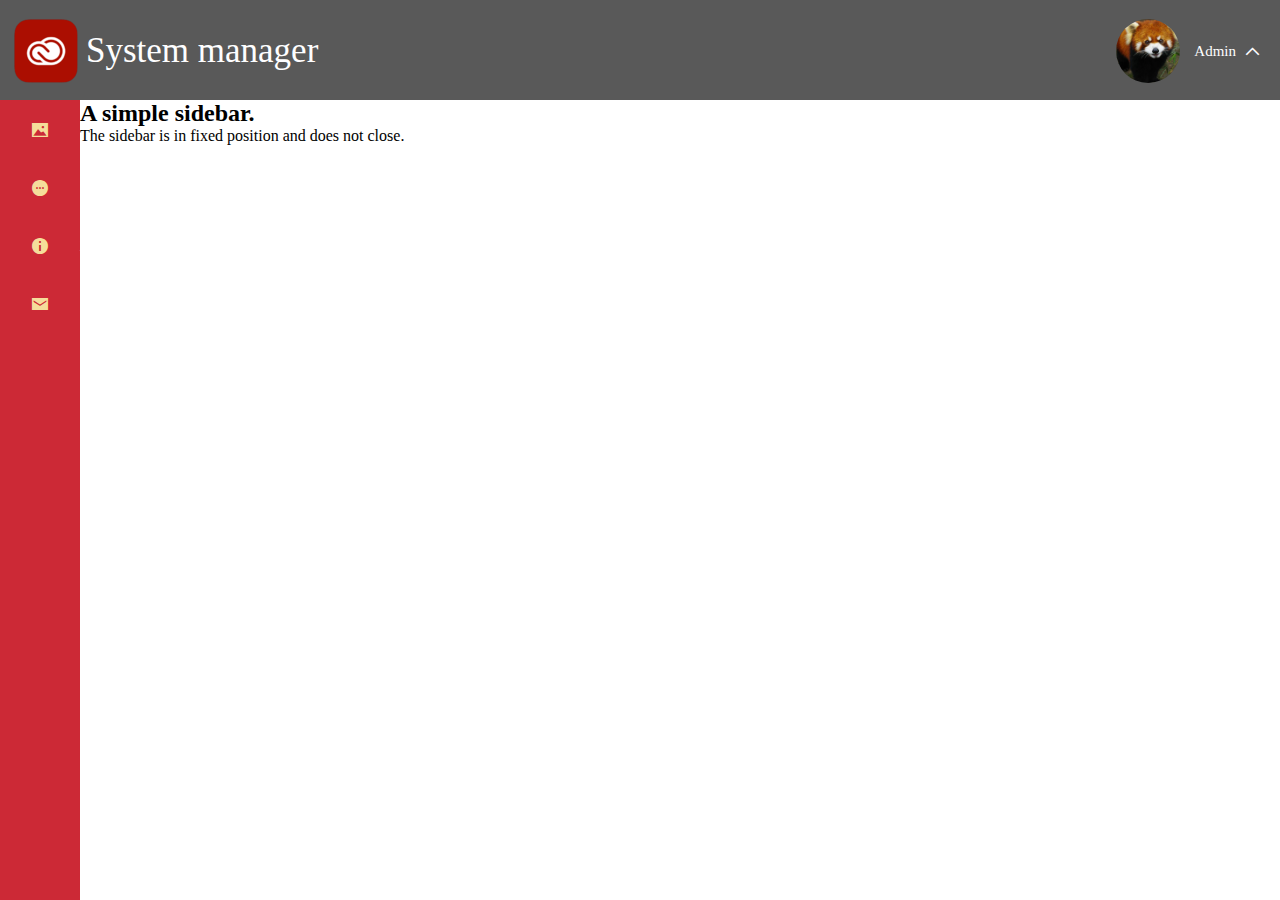
<file: src/main/resources/templates/homepage/index.html>
<!DOCTYPE html>
<html lang="en">
<head>
    <meta charset="UTF-8">
    <title>首页</title>
    <link rel="stylesheet" type="text/css" href="../../static/css/homepage.css">
    <link rel="stylesheet" type="text/css" href="../../static/css/icon/iconfont.css">
    <script src="../../static/JQuery3.4.1/jquery-3.4.1.min.js"></script>
</head>
<body>
<div class="cantian">
    <div class="top">
        <div class="top-title">
            <img src="../../static/img/demo.png">
            <span>System manager</span>
        </div>
        <div class="top-user">
            <img id="user-img" class="log-img dropdown" src="../../static/img/user1.jpg">
            <span class="log-name">Admin</span>
            <span><i class="iconfont" style="font-size:25px;">&#xe65a;</i></span>
        </div>
        <div class="top-drop-menu dropdown" id="dropmenu">
            <div class="profile-info">
                <h4 class="username">Scott White</h4>
            </div>
            <ul class="action">
                <li class="litest">
                    <a href="#">
                        Profile
                    </a>
                </li>
                <li>
                    <a href="#">
                        <span class="badge badge-danger pull-right">5</span>
                        My Inbox
                    </a>
                </li>
                <li>
                    <a href="#">
                        Setting
                    </a>
                </li>
                <li>
                    <a href="#">
                        Logout
                    </a>
                </li>
            </ul>
        </div>
    </div>
    <div class="content">
        <div id="mySidebar" class="sidebar" >
            <a href="#"><span><i class="iconfont">&#xe7cf;</i><span class="icon-text">用户</span></span></a><br>
            <a href="#"><span><i class="iconfont">&#xe882;</i><span class="icon-text">角色</span></span></a>
            </a><br>
            <a href="#"><span><i class="iconfont">&#xe7dc;</i><span class="icon-text">权限</span></span></a><br>
            <a href="#"><span><i class="iconfont">&#xe7d0;</i><span class="icon-text">资源</span></span></a>
        </div>

        <div id="main">
            <h2>A simple sidebar.</h2>
            <p>The sidebar is in fixed position and does not close.</p>
        </div>
    </div>
</div>
</body>
<script src="../../static/js/homepage.js"></script>
</html>
</file>
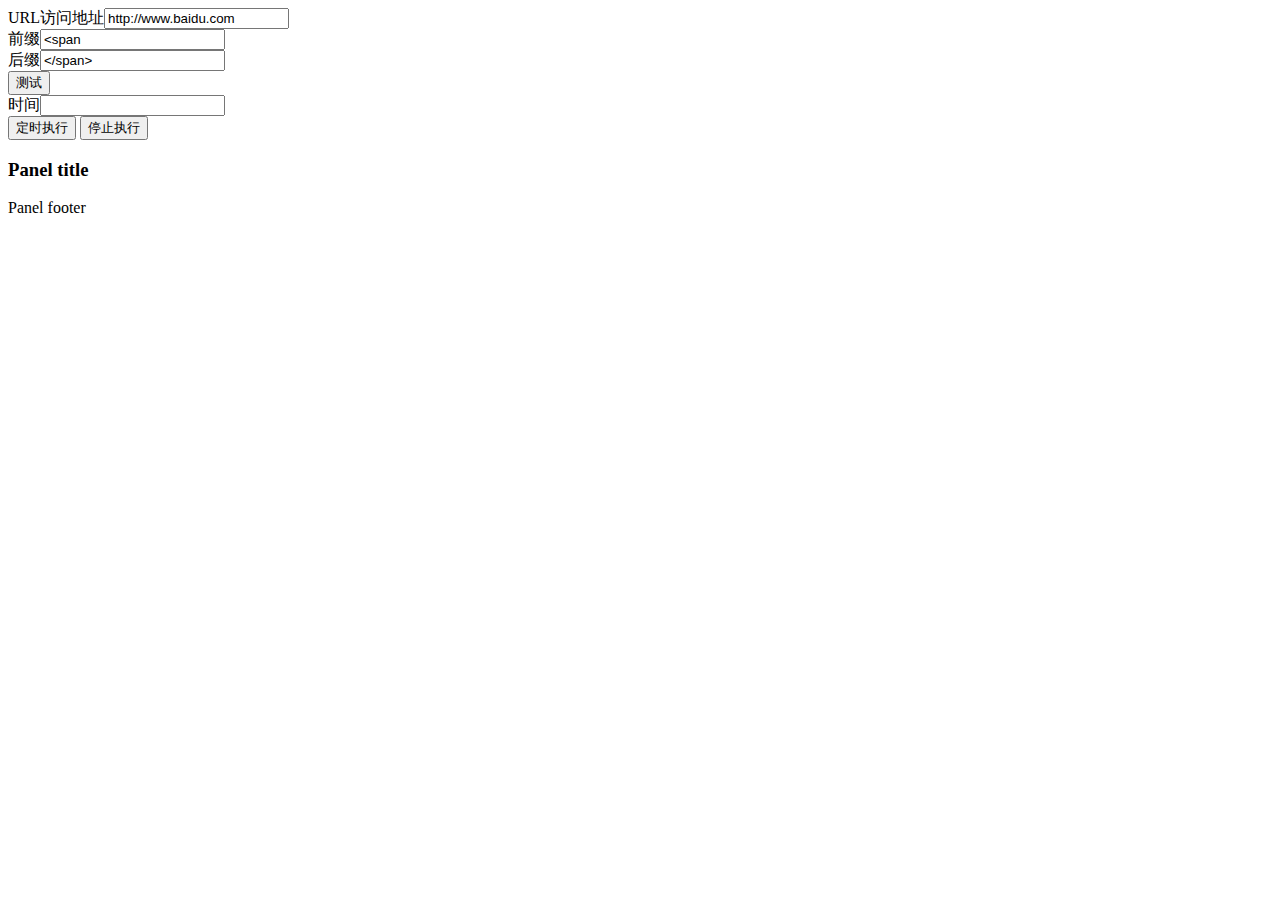
<file: src/main/resources/static/page/order.html>
<!DOCTYPE html>
<html lang="en">
<head>
    <meta charset="UTF-8">
    <title>Title</title>
    <link rel="stylesheet" href="https://cdn.staticfile.org/twitter-bootstrap/3.3.7/css/bootstrap.min.css">
    <script src="https://cdn.staticfile.org/jquery/2.1.1/jquery.min.js"></script>
    <script src="https://cdn.staticfile.org/twitter-bootstrap/3.3.7/js/bootstrap.min.js"></script>
</head>
<body>
<div class="container">
    <div class="row clearfix">
        <div class="col-md-6 column">
            <!--<form role="form">-->
            <div class="form-group">
                <label for="url">URL访问地址</label><input type="text" class="form-control" id="url"
                                                       value="http://www.baidu.com"/>
            </div>
            <div class="form-group">
                <label for="er">前缀</label><input type="text" class="form-control" id="er" value="<span"/>
            </div>
            <div class="form-group">
                <label for="pr">后缀</label><input type="text" class="form-control" id="pr" value="</span>"/>
            </div>
            <div class="form-group">
                <button type="button" class="btn btn-sm btn-success" onclick="getmessage()">测试</button>
            </div>
            <div class="form-group">
                <label for="time">时间</label><input type="text" class="form-control" id="time"/>
            </div>
            <div class="form-group">
                <button type="button" class="btn btn-sm btn-success" onclick="timeFunction()">定时执行</button>
                <button type="button" class="btn btn-sm btn-success" onclick="stopTimeFunction()">停止执行</button>
            </div>
            <!--</form>-->
        </div>
        <div class="col-md-6 column">
            <div class="panel panel-warning">
                <div class="panel-heading">
                    <h3 class="panel-title">
                        Panel title
                    </h3>
                </div>
                <div class="panel-body" id="pds">
                    <p></p>
                </div>
                <div class="panel-footer">
                    Panel footer
                </div>
            </div>
        </div>
    </div>
</div>
<script type="text/javascript" src="../js/message.js?version=1.0"></script>
</body>
</html>
</file>
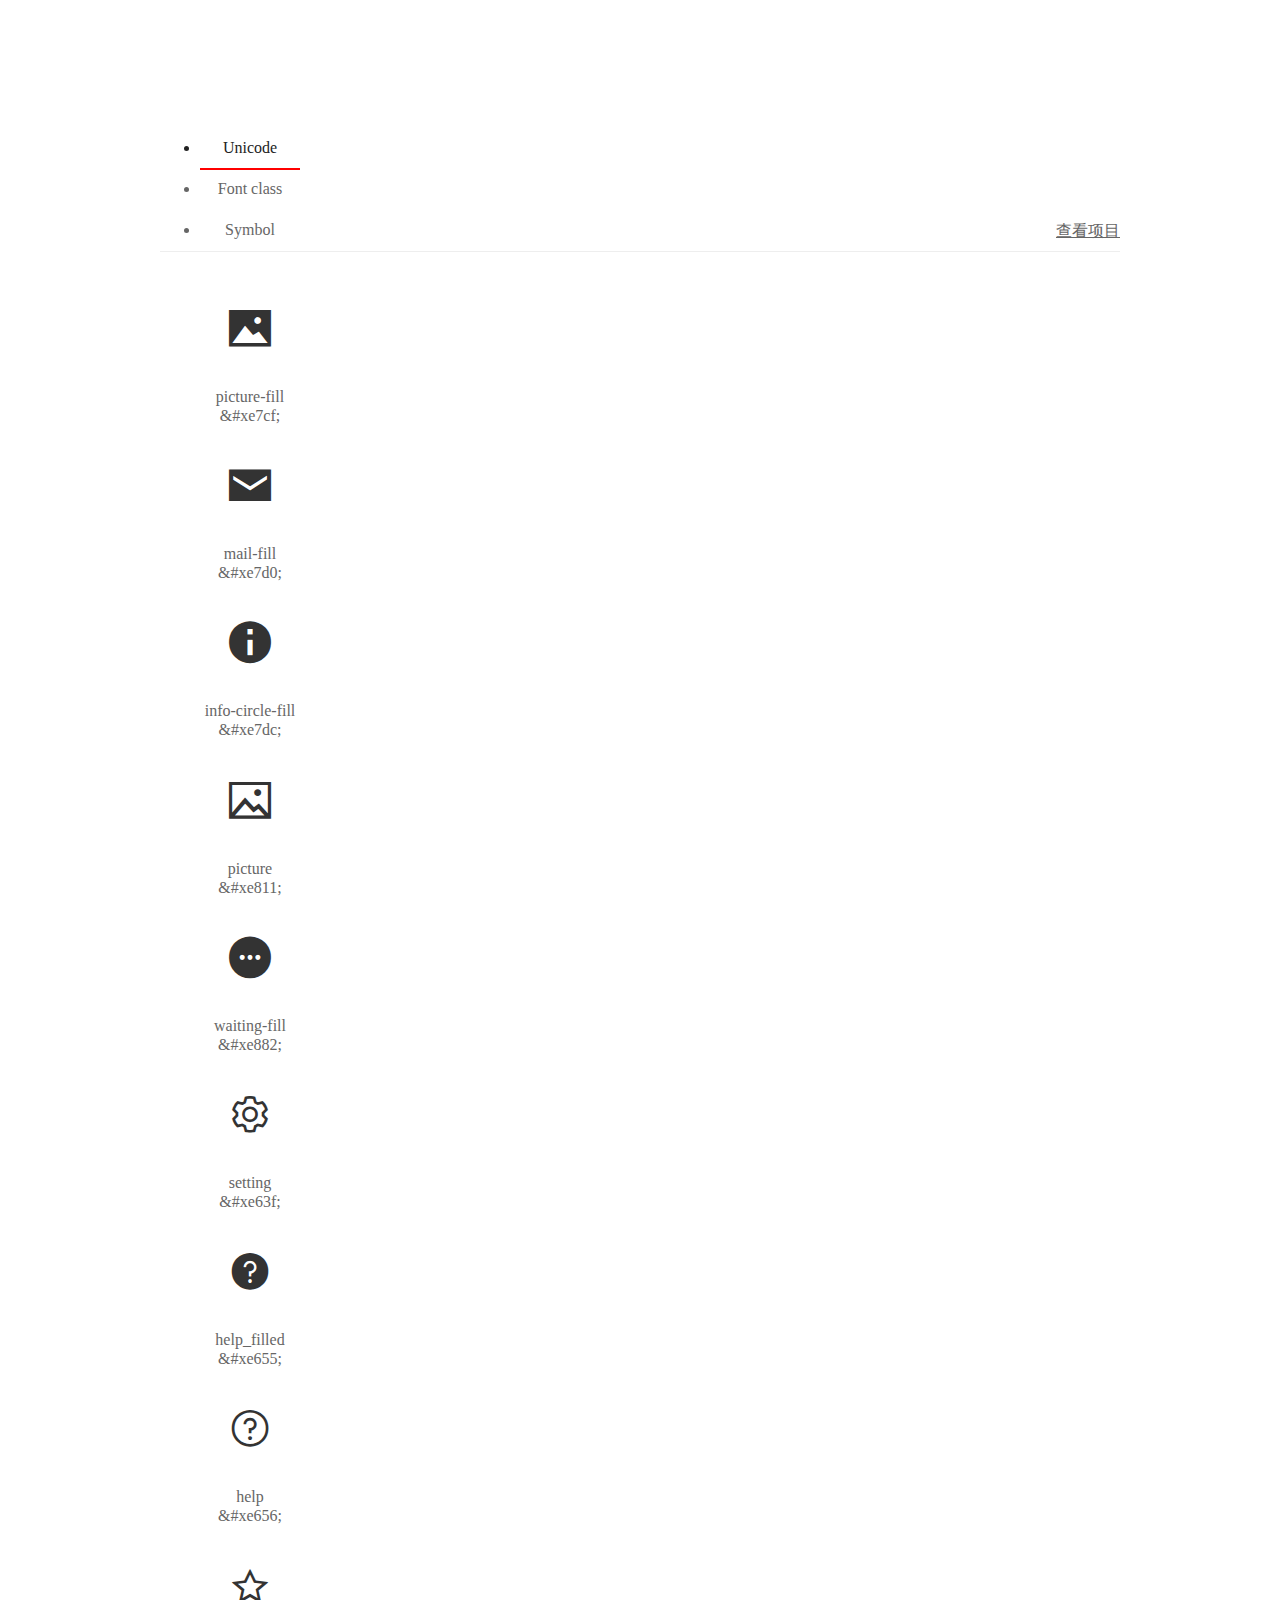
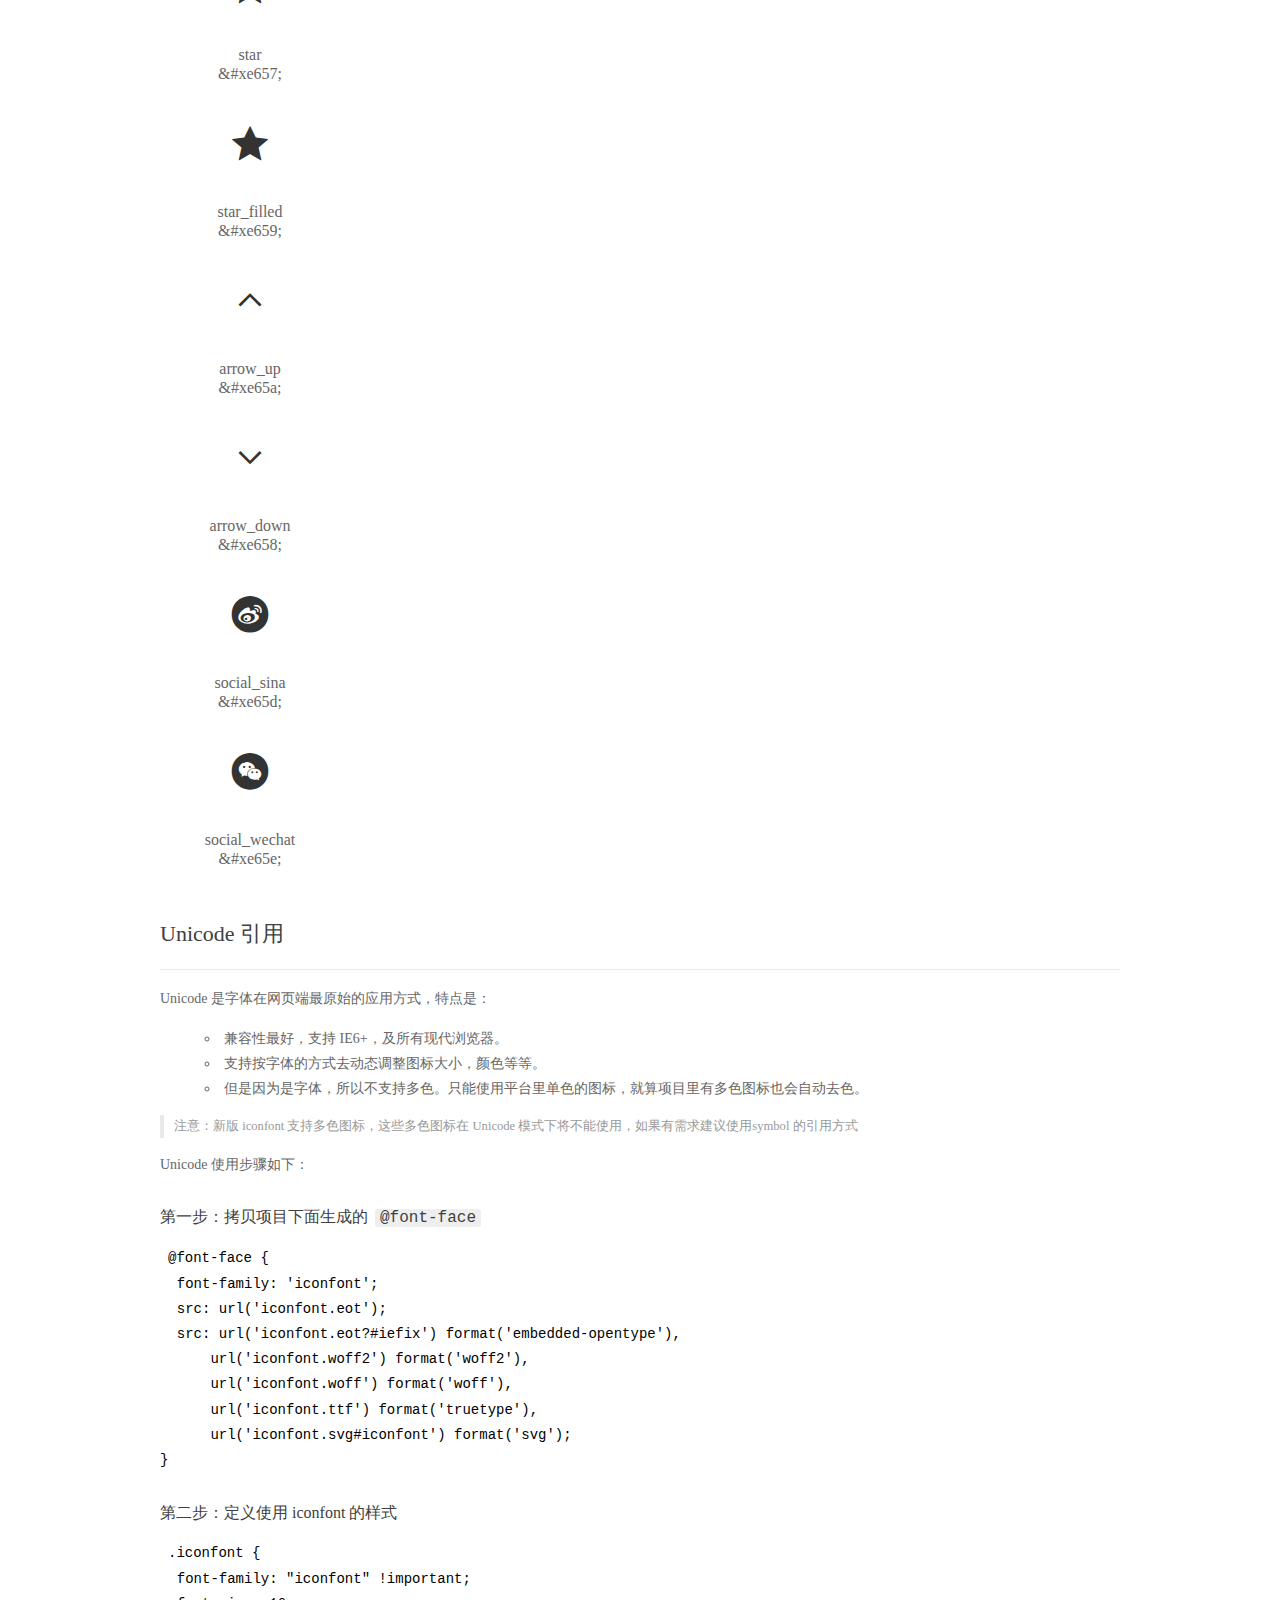
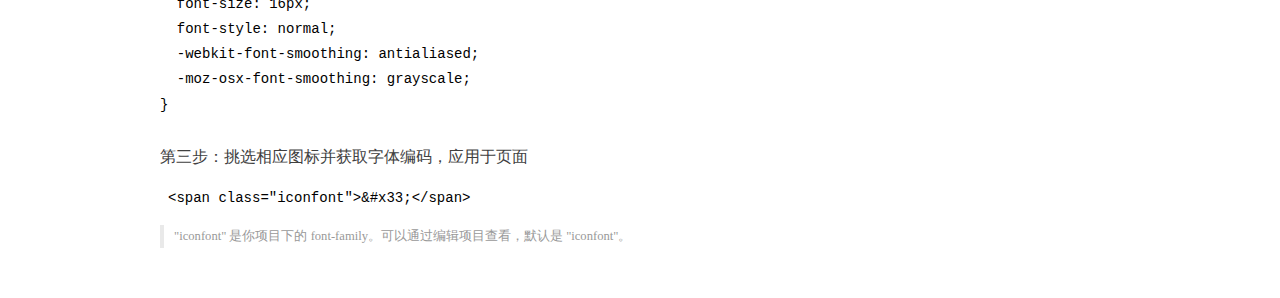
<file: src/main/resources/static/css/icon/demo_index.html>
<!DOCTYPE html>
<html>
<head>
  <meta charset="utf-8"/>
  <title>IconFont Demo</title>
  <link rel="shortcut icon" href="https://gtms04.alicdn.com/tps/i4/TB1_oz6GVXXXXaFXpXXJDFnIXXX-64-64.ico" type="image/x-icon"/>
  <link rel="stylesheet" href="https://g.alicdn.com/thx/cube/1.3.2/cube.min.css">
  <link rel="stylesheet" href="demo.css">
  <link rel="stylesheet" href="iconfont.css">
  <script src="iconfont.js"></script>
  <!-- jQuery -->
  <script src="https://a1.alicdn.com/oss/uploads/2018/12/26/7bfddb60-08e8-11e9-9b04-53e73bb6408b.js"></script>
  <!-- 代码高亮 -->
  <script src="https://a1.alicdn.com/oss/uploads/2018/12/26/a3f714d0-08e6-11e9-8a15-ebf944d7534c.js"></script>
</head>
<body>
  <div class="main">
    <h1 class="logo"><a href="https://www.iconfont.cn/" title="iconfont 首页" target="_blank">&#xe86b;</a></h1>
    <div class="nav-tabs">
      <ul id="tabs" class="dib-box">
        <li class="dib active"><span>Unicode</span></li>
        <li class="dib"><span>Font class</span></li>
        <li class="dib"><span>Symbol</span></li>
      </ul>
      
      <a href="https://www.iconfont.cn/manage/index?manage_type=myprojects&projectId=1475694" target="_blank" class="nav-more">查看项目</a>
      
    </div>
    <div class="tab-container">
      <div class="content unicode" style="display: block;">
          <ul class="icon_lists dib-box">
          
            <li class="dib">
              <span class="icon iconfont">&#xe7cf;</span>
                <div class="name">picture-fill</div>
                <div class="code-name">&amp;#xe7cf;</div>
              </li>
          
            <li class="dib">
              <span class="icon iconfont">&#xe7d0;</span>
                <div class="name">mail-fill</div>
                <div class="code-name">&amp;#xe7d0;</div>
              </li>
          
            <li class="dib">
              <span class="icon iconfont">&#xe7dc;</span>
                <div class="name">info-circle-fill</div>
                <div class="code-name">&amp;#xe7dc;</div>
              </li>
          
            <li class="dib">
              <span class="icon iconfont">&#xe811;</span>
                <div class="name">picture</div>
                <div class="code-name">&amp;#xe811;</div>
              </li>
          
            <li class="dib">
              <span class="icon iconfont">&#xe882;</span>
                <div class="name">waiting-fill</div>
                <div class="code-name">&amp;#xe882;</div>
              </li>
          
            <li class="dib">
              <span class="icon iconfont">&#xe63f;</span>
                <div class="name">setting</div>
                <div class="code-name">&amp;#xe63f;</div>
              </li>
          
            <li class="dib">
              <span class="icon iconfont">&#xe655;</span>
                <div class="name">help_filled</div>
                <div class="code-name">&amp;#xe655;</div>
              </li>
          
            <li class="dib">
              <span class="icon iconfont">&#xe656;</span>
                <div class="name">help</div>
                <div class="code-name">&amp;#xe656;</div>
              </li>
          
            <li class="dib">
              <span class="icon iconfont">&#xe657;</span>
                <div class="name">star</div>
                <div class="code-name">&amp;#xe657;</div>
              </li>
          
            <li class="dib">
              <span class="icon iconfont">&#xe659;</span>
                <div class="name">star_filled</div>
                <div class="code-name">&amp;#xe659;</div>
              </li>
          
            <li class="dib">
              <span class="icon iconfont">&#xe65a;</span>
                <div class="name">arrow_up</div>
                <div class="code-name">&amp;#xe65a;</div>
              </li>
          
            <li class="dib">
              <span class="icon iconfont">&#xe658;</span>
                <div class="name">arrow_down</div>
                <div class="code-name">&amp;#xe658;</div>
              </li>
          
            <li class="dib">
              <span class="icon iconfont">&#xe65d;</span>
                <div class="name">social_sina</div>
                <div class="code-name">&amp;#xe65d;</div>
              </li>
          
            <li class="dib">
              <span class="icon iconfont">&#xe65e;</span>
                <div class="name">social_wechat</div>
                <div class="code-name">&amp;#xe65e;</div>
              </li>
          
          </ul>
          <div class="article markdown">
          <h2 id="unicode-">Unicode 引用</h2>
          <hr>

          <p>Unicode 是字体在网页端最原始的应用方式，特点是：</p>
          <ul>
            <li>兼容性最好，支持 IE6+，及所有现代浏览器。</li>
            <li>支持按字体的方式去动态调整图标大小，颜色等等。</li>
            <li>但是因为是字体，所以不支持多色。只能使用平台里单色的图标，就算项目里有多色图标也会自动去色。</li>
          </ul>
          <blockquote>
            <p>注意：新版 iconfont 支持多色图标，这些多色图标在 Unicode 模式下将不能使用，如果有需求建议使用symbol 的引用方式</p>
          </blockquote>
          <p>Unicode 使用步骤如下：</p>
          <h3 id="-font-face">第一步：拷贝项目下面生成的 <code>@font-face</code></h3>
<pre><code class="language-css"
>@font-face {
  font-family: 'iconfont';
  src: url('iconfont.eot');
  src: url('iconfont.eot?#iefix') format('embedded-opentype'),
      url('iconfont.woff2') format('woff2'),
      url('iconfont.woff') format('woff'),
      url('iconfont.ttf') format('truetype'),
      url('iconfont.svg#iconfont') format('svg');
}
</code></pre>
          <h3 id="-iconfont-">第二步：定义使用 iconfont 的样式</h3>
<pre><code class="language-css"
>.iconfont {
  font-family: "iconfont" !important;
  font-size: 16px;
  font-style: normal;
  -webkit-font-smoothing: antialiased;
  -moz-osx-font-smoothing: grayscale;
}
</code></pre>
          <h3 id="-">第三步：挑选相应图标并获取字体编码，应用于页面</h3>
<pre>
<code class="language-html"
>&lt;span class="iconfont"&gt;&amp;#x33;&lt;/span&gt;
</code></pre>
          <blockquote>
            <p>"iconfont" 是你项目下的 font-family。可以通过编辑项目查看，默认是 "iconfont"。</p>
          </blockquote>
          </div>
      </div>
      <div class="content font-class">
        <ul class="icon_lists dib-box">
          
          <li class="dib">
            <span class="icon iconfont icon-picture-fill"></span>
            <div class="name">
              picture-fill
            </div>
            <div class="code-name">.icon-picture-fill
            </div>
          </li>
          
          <li class="dib">
            <span class="icon iconfont icon-mail-fill"></span>
            <div class="name">
              mail-fill
            </div>
            <div class="code-name">.icon-mail-fill
            </div>
          </li>
          
          <li class="dib">
            <span class="icon iconfont icon-info-circle-fill"></span>
            <div class="name">
              info-circle-fill
            </div>
            <div class="code-name">.icon-info-circle-fill
            </div>
          </li>
          
          <li class="dib">
            <span class="icon iconfont icon-picture"></span>
            <div class="name">
              picture
            </div>
            <div class="code-name">.icon-picture
            </div>
          </li>
          
          <li class="dib">
            <span class="icon iconfont icon-waiting-fill"></span>
            <div class="name">
              waiting-fill
            </div>
            <div class="code-name">.icon-waiting-fill
            </div>
          </li>
          
          <li class="dib">
            <span class="icon iconfont icon-icon-test1"></span>
            <div class="name">
              setting
            </div>
            <div class="code-name">.icon-icon-test1
            </div>
          </li>
          
          <li class="dib">
            <span class="icon iconfont icon-icon-test2"></span>
            <div class="name">
              help_filled
            </div>
            <div class="code-name">.icon-icon-test2
            </div>
          </li>
          
          <li class="dib">
            <span class="icon iconfont icon-icon-test3"></span>
            <div class="name">
              help
            </div>
            <div class="code-name">.icon-icon-test3
            </div>
          </li>
          
          <li class="dib">
            <span class="icon iconfont icon-icon-test4"></span>
            <div class="name">
              star
            </div>
            <div class="code-name">.icon-icon-test4
            </div>
          </li>
          
          <li class="dib">
            <span class="icon iconfont icon-icon-test5"></span>
            <div class="name">
              star_filled
            </div>
            <div class="code-name">.icon-icon-test5
            </div>
          </li>
          
          <li class="dib">
            <span class="icon iconfont icon-icon-test6"></span>
            <div class="name">
              arrow_up
            </div>
            <div class="code-name">.icon-icon-test6
            </div>
          </li>
          
          <li class="dib">
            <span class="icon iconfont icon-icon-test"></span>
            <div class="name">
              arrow_down
            </div>
            <div class="code-name">.icon-icon-test
            </div>
          </li>
          
          <li class="dib">
            <span class="icon iconfont icon-icon-test7"></span>
            <div class="name">
              social_sina
            </div>
            <div class="code-name">.icon-icon-test7
            </div>
          </li>
          
          <li class="dib">
            <span class="icon iconfont icon-icon-test8"></span>
            <div class="name">
              social_wechat
            </div>
            <div class="code-name">.icon-icon-test8
            </div>
          </li>
          
        </ul>
        <div class="article markdown">
        <h2 id="font-class-">font-class 引用</h2>
        <hr>

        <p>font-class 是 Unicode 使用方式的一种变种，主要是解决 Unicode 书写不直观，语意不明确的问题。</p>
        <p>与 Unicode 使用方式相比，具有如下特点：</p>
        <ul>
          <li>兼容性良好，支持 IE8+，及所有现代浏览器。</li>
          <li>相比于 Unicode 语意明确，书写更直观。可以很容易分辨这个 icon 是什么。</li>
          <li>因为使用 class 来定义图标，所以当要替换图标时，只需要修改 class 里面的 Unicode 引用。</li>
          <li>不过因为本质上还是使用的字体，所以多色图标还是不支持的。</li>
        </ul>
        <p>使用步骤如下：</p>
        <h3 id="-fontclass-">第一步：引入项目下面生成的 fontclass 代码：</h3>
<pre><code class="language-html">&lt;link rel="stylesheet" href="./iconfont.css"&gt;
</code></pre>
        <h3 id="-">第二步：挑选相应图标并获取类名，应用于页面：</h3>
<pre><code class="language-html">&lt;span class="iconfont icon-xxx"&gt;&lt;/span&gt;
</code></pre>
        <blockquote>
          <p>"
            iconfont" 是你项目下的 font-family。可以通过编辑项目查看，默认是 "iconfont"。</p>
        </blockquote>
      </div>
      </div>
      <div class="content symbol">
          <ul class="icon_lists dib-box">
          
            <li class="dib">
                <svg class="icon svg-icon" aria-hidden="true">
                  <use xlink:href="#icon-picture-fill"></use>
                </svg>
                <div class="name">picture-fill</div>
                <div class="code-name">#icon-picture-fill</div>
            </li>
          
            <li class="dib">
                <svg class="icon svg-icon" aria-hidden="true">
                  <use xlink:href="#icon-mail-fill"></use>
                </svg>
                <div class="name">mail-fill</div>
                <div class="code-name">#icon-mail-fill</div>
            </li>
          
            <li class="dib">
                <svg class="icon svg-icon" aria-hidden="true">
                  <use xlink:href="#icon-info-circle-fill"></use>
                </svg>
                <div class="name">info-circle-fill</div>
                <div class="code-name">#icon-info-circle-fill</div>
            </li>
          
            <li class="dib">
                <svg class="icon svg-icon" aria-hidden="true">
                  <use xlink:href="#icon-picture"></use>
                </svg>
                <div class="name">picture</div>
                <div class="code-name">#icon-picture</div>
            </li>
          
            <li class="dib">
                <svg class="icon svg-icon" aria-hidden="true">
                  <use xlink:href="#icon-waiting-fill"></use>
                </svg>
                <div class="name">waiting-fill</div>
                <div class="code-name">#icon-waiting-fill</div>
            </li>
          
            <li class="dib">
                <svg class="icon svg-icon" aria-hidden="true">
                  <use xlink:href="#icon-icon-test1"></use>
                </svg>
                <div class="name">setting</div>
                <div class="code-name">#icon-icon-test1</div>
            </li>
          
            <li class="dib">
                <svg class="icon svg-icon" aria-hidden="true">
                  <use xlink:href="#icon-icon-test2"></use>
                </svg>
                <div class="name">help_filled</div>
                <div class="code-name">#icon-icon-test2</div>
            </li>
          
            <li class="dib">
                <svg class="icon svg-icon" aria-hidden="true">
                  <use xlink:href="#icon-icon-test3"></use>
                </svg>
                <div class="name">help</div>
                <div class="code-name">#icon-icon-test3</div>
            </li>
          
            <li class="dib">
                <svg class="icon svg-icon" aria-hidden="true">
                  <use xlink:href="#icon-icon-test4"></use>
                </svg>
                <div class="name">star</div>
                <div class="code-name">#icon-icon-test4</div>
            </li>
          
            <li class="dib">
                <svg class="icon svg-icon" aria-hidden="true">
                  <use xlink:href="#icon-icon-test5"></use>
                </svg>
                <div class="name">star_filled</div>
                <div class="code-name">#icon-icon-test5</div>
            </li>
          
            <li class="dib">
                <svg class="icon svg-icon" aria-hidden="true">
                  <use xlink:href="#icon-icon-test6"></use>
                </svg>
                <div class="name">arrow_up</div>
                <div class="code-name">#icon-icon-test6</div>
            </li>
          
            <li class="dib">
                <svg class="icon svg-icon" aria-hidden="true">
                  <use xlink:href="#icon-icon-test"></use>
                </svg>
                <div class="name">arrow_down</div>
                <div class="code-name">#icon-icon-test</div>
            </li>
          
            <li class="dib">
                <svg class="icon svg-icon" aria-hidden="true">
                  <use xlink:href="#icon-icon-test7"></use>
                </svg>
                <div class="name">social_sina</div>
                <div class="code-name">#icon-icon-test7</div>
            </li>
          
            <li class="dib">
                <svg class="icon svg-icon" aria-hidden="true">
                  <use xlink:href="#icon-icon-test8"></use>
                </svg>
                <div class="name">social_wechat</div>
                <div class="code-name">#icon-icon-test8</div>
            </li>
          
          </ul>
          <div class="article markdown">
          <h2 id="symbol-">Symbol 引用</h2>
          <hr>

          <p>这是一种全新的使用方式，应该说这才是未来的主流，也是平台目前推荐的用法。相关介绍可以参考这篇<a href="">文章</a>
            这种用法其实是做了一个 SVG 的集合，与另外两种相比具有如下特点：</p>
          <ul>
            <li>支持多色图标了，不再受单色限制。</li>
            <li>通过一些技巧，支持像字体那样，通过 <code>font-size</code>, <code>color</code> 来调整样式。</li>
            <li>兼容性较差，支持 IE9+，及现代浏览器。</li>
            <li>浏览器渲染 SVG 的性能一般，还不如 png。</li>
          </ul>
          <p>使用步骤如下：</p>
          <h3 id="-symbol-">第一步：引入项目下面生成的 symbol 代码：</h3>
<pre><code class="language-html">&lt;script src="./iconfont.js"&gt;&lt;/script&gt;
</code></pre>
          <h3 id="-css-">第二步：加入通用 CSS 代码（引入一次就行）：</h3>
<pre><code class="language-html">&lt;style&gt;
.icon {
  width: 1em;
  height: 1em;
  vertical-align: -0.15em;
  fill: currentColor;
  overflow: hidden;
}
&lt;/style&gt;
</code></pre>
          <h3 id="-">第三步：挑选相应图标并获取类名，应用于页面：</h3>
<pre><code class="language-html">&lt;svg class="icon" aria-hidden="true"&gt;
  &lt;use xlink:href="#icon-xxx"&gt;&lt;/use&gt;
&lt;/svg&gt;
</code></pre>
          </div>
      </div>

    </div>
  </div>
  <script>
  $(document).ready(function () {
      $('.tab-container .content:first').show()

      $('#tabs li').click(function (e) {
        var tabContent = $('.tab-container .content')
        var index = $(this).index()

        if ($(this).hasClass('active')) {
          return
        } else {
          $('#tabs li').removeClass('active')
          $(this).addClass('active')

          tabContent.hide().eq(index).fadeIn()
        }
      })
    })
  </script>
</body>
</html>
</file>
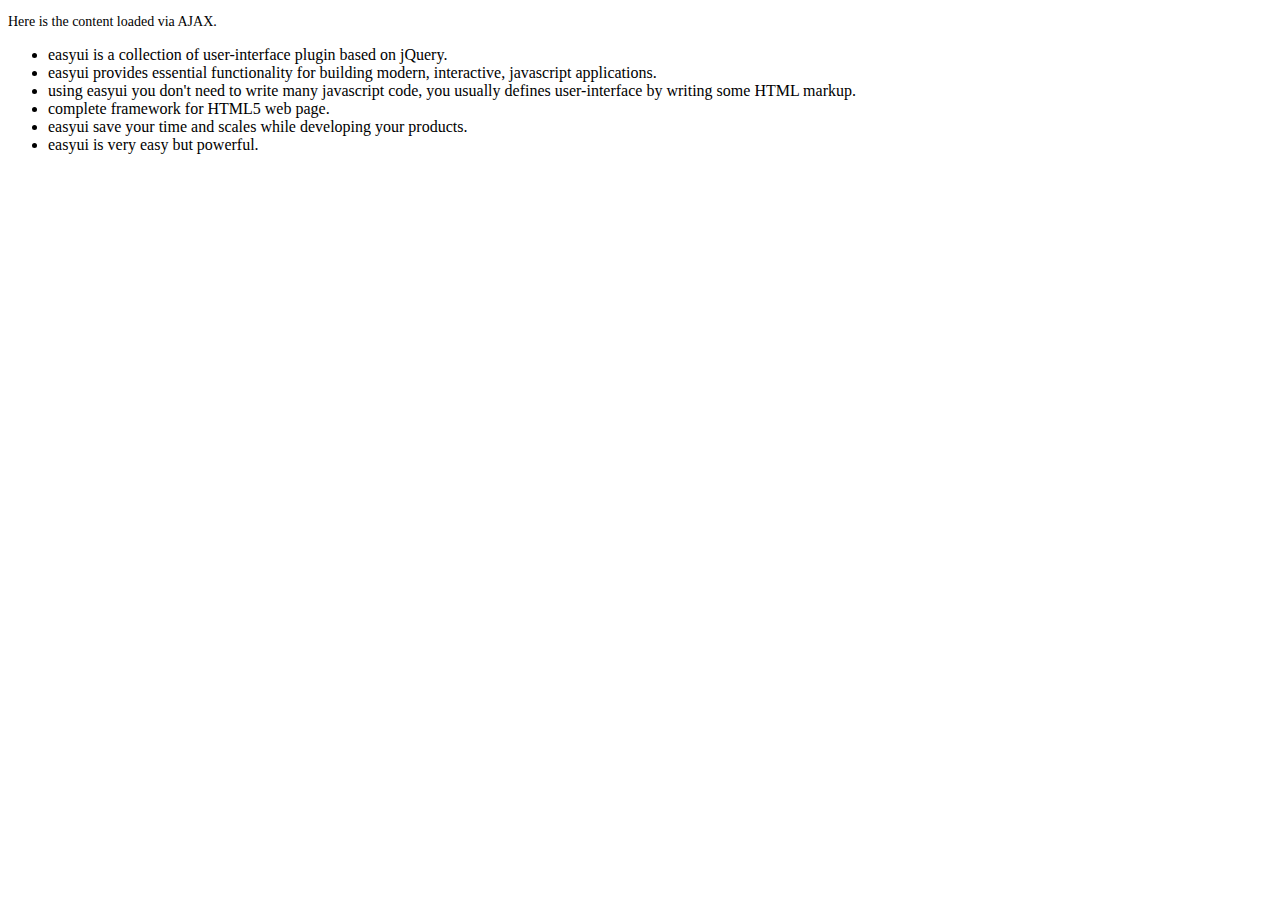
<file: src/main/resources/static/jquery-easyui-1.7.0/demo-mobile/accordion/_content.html>
<!DOCTYPE html>
<html>
<head>
	<meta charset="UTF-8">
	<title>AJAX Content</title>
</head>
<body>
	<p style="font-size:14px">Here is the content loaded via AJAX.</p>
	<ul>
		<li>easyui is a collection of user-interface plugin based on jQuery.</li>
		<li>easyui provides essential functionality for building modern, interactive, javascript applications.</li>
		<li>using easyui you don't need to write many javascript code, you usually defines user-interface by writing some HTML markup.</li>
		<li>complete framework for HTML5 web page.</li>
		<li>easyui save your time and scales while developing your products.</li>
		<li>easyui is very easy but powerful.</li>
	</ul>
</body>
</html>
</file>
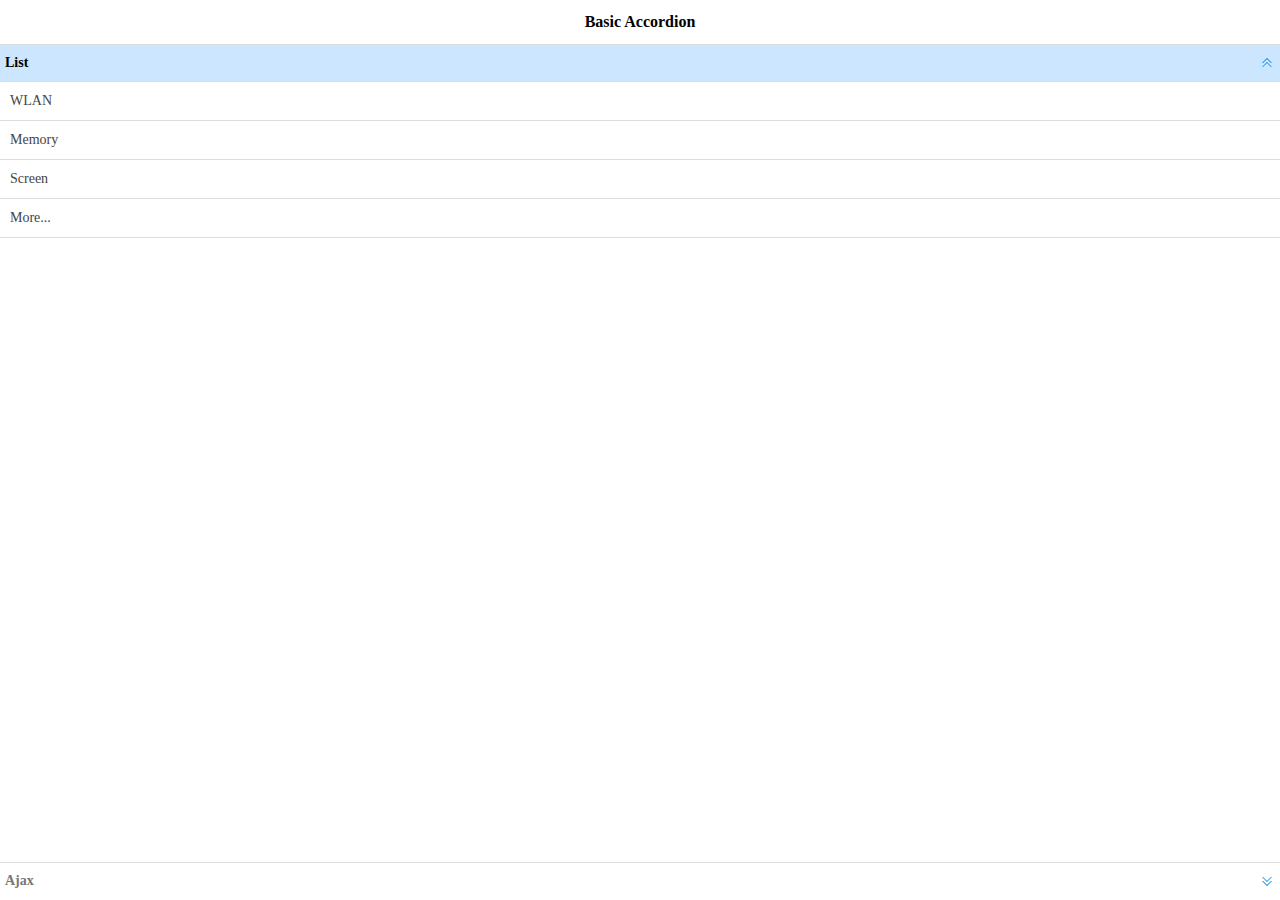
<file: src/main/resources/static/jquery-easyui-1.7.0/demo-mobile/accordion/basic.html>
<!doctype html><html><head>    <meta charset="UTF-8">  	<meta name="viewport" content="initial-scale=1.0, maximum-scale=1.0, user-scalable=no">    <title>Basic Accordion - jQuery EasyUI Mobile Demo</title>      <link rel="stylesheet" type="text/css" href="../../themes/metro/easyui.css">      <link rel="stylesheet" type="text/css" href="../../themes/mobile.css">      <link rel="stylesheet" type="text/css" href="../../themes/icon.css">      <script type="text/javascript" src="../../jquery.min.js"></script>      <script type="text/javascript" src="../../jquery.easyui.min.js"></script>     <script type="text/javascript" src="../../jquery.easyui.mobile.js"></script> </head><body>	<div class="easyui-navpanel">		<header>			<div class="m-toolbar">				<span class="m-title">Basic Accordion</span>			</div>		</header>		<div class="easyui-accordion" fit="true" border="false">			<div title="List">				<ul class="m-list">					<li>WLAN</li>					<li>Memory</li>					<li>Screen</li>					<li>More...</li>				</ul>			</div>			<div title="Ajax" href="_content.html" style="padding:10px"></div>		</div>	</div></body>	</html>
</file>
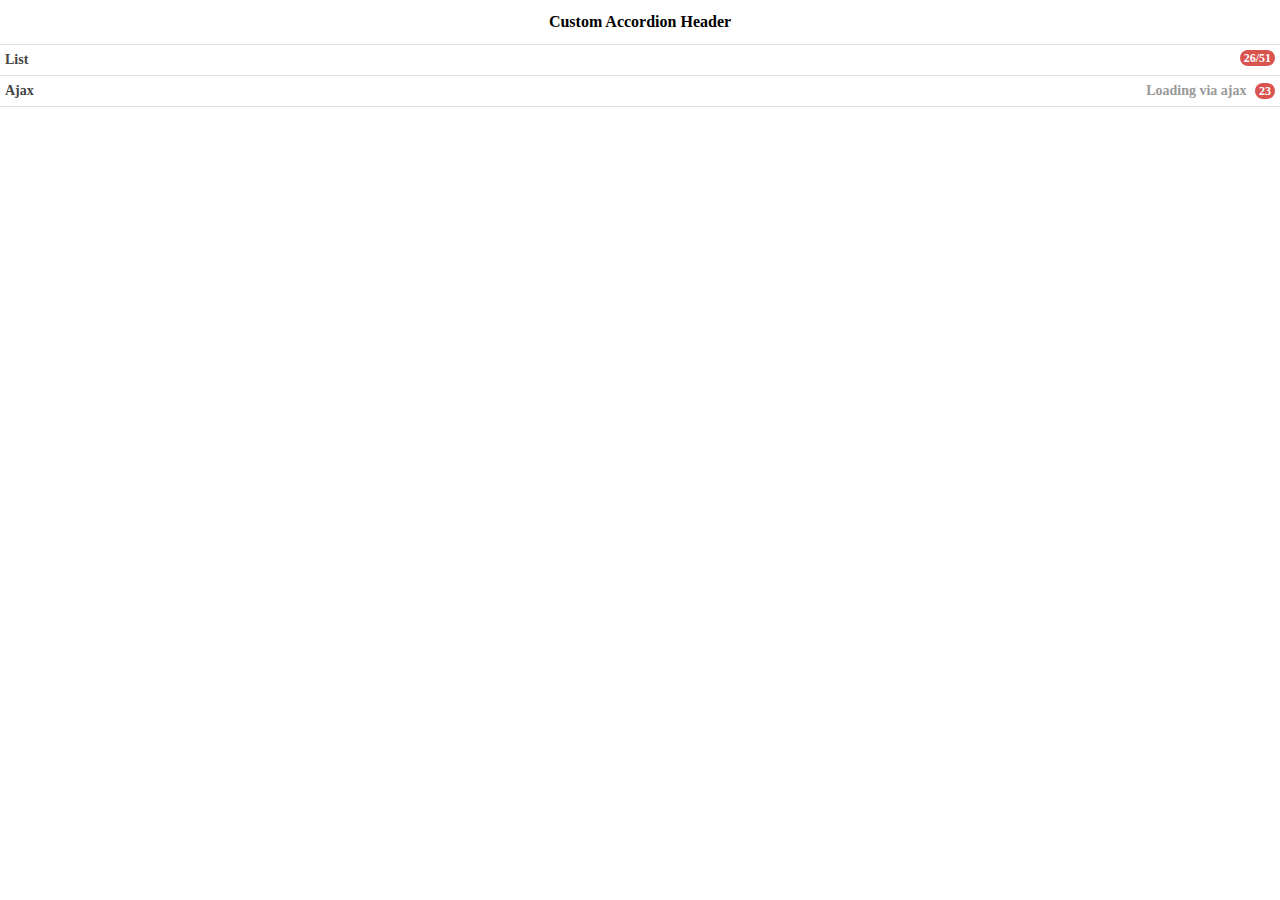
<file: src/main/resources/static/jquery-easyui-1.7.0/demo-mobile/accordion/header.html>
<!doctype html><html><head>    <meta charset="UTF-8">  	<meta name="viewport" content="initial-scale=1.0, maximum-scale=1.0, user-scalable=no">    <title>Custom Accordion Header - jQuery EasyUI Mobile Demo</title>      <link rel="stylesheet" type="text/css" href="../../themes/metro/easyui.css">      <link rel="stylesheet" type="text/css" href="../../themes/mobile.css">      <link rel="stylesheet" type="text/css" href="../../themes/icon.css">      <script type="text/javascript" src="../../jquery.min.js"></script>      <script type="text/javascript" src="../../jquery.easyui.min.js"></script>     <script type="text/javascript" src="../../jquery.easyui.mobile.js"></script> </head><body>	<div class="easyui-navpanel">		<header>			<div class="m-toolbar">				<span class="m-title">Custom Accordion Header</span>			</div>		</header>		<div class="easyui-accordion" data-options="fit:true,border:false,selected:-1">			<div>				<header>					<div class="hh-inner">						<span>List</span>						<span class="m-badge" style="float:right">26/51</span>					</div>				</header>				<ul class="m-list">					<li>WLAN</li>					<li>Memory</li>					<li>Screen</li>					<li>More...</li>				</ul>			</div>			<div href="_content.html" style="padding:10px">				<header>					<div class="hh-inner">						<span>Ajax</span>						<span style="float:right">							<span style="color:#999;margin-right:5px">Loading via ajax</span>							<span class="m-badge">23</span>						</span>					</div>				</header>			</div>		</div>	</div>	<style scoped>		.hh-inner{			position: relative;			line-height: 20px;			background: #fff;			font-weight: bold;			margin: -5px;			padding: 5px;		}	</style></body>	</html>
</file>
<file: src/main/resources/static/css/homepage.css>
* {
    margin: 0;
    padding: 0;
}

html{
    margin: 0;
    padding: 0;
}

.top{
    position: absolute;
    height: 100px;
    width: 100%;
    background-color: #595959;
}

.top .top-title{
    position: absolute;
    width: 600px;
    height: 100px;
    left: 10px;
    line-height: 100px;
    /*font-size:0;*/
}

.top .top-title * , .top .top-user *{
    color: #fefeff;
    display:inline-block;vertical-align:middle;
}

.top .top-title span{
    font-size: 35px;
}

.top .top-title .top-img{

    height: 100px;
    width: 100px;
    line-height: 100px;
    display: inline-block;
}

.top .top-title .top-name{
    width: 200px;
    height: 100px;
    display: inline-block;
    line-height: 100px;
    /*background-color: #1f6377;*/
}

.top .top-user{
    position: absolute;
    right: 15px;
    height: 100px;
    line-height: 100px;
}

.top .top-user img{
    width: 64px;
    height: 64px;
    border-radius:100%;
    margin-right: 10px;
}

.top .top-user span{
    font-size:15px;
}

.top .top-drop-menu{
    position: absolute;
    right: 0px;
    top:100px;
    background-color: #cc2936;
    border-radius:5px;
    min-width: 300px;
    color: #fefeff;
    /*opacity:0;*/
    /*visibility:hidden;*/
    display:none;
    z-index:1;
}

.profile-info{
    background-color: #64A6BD;
}

.top .top-drop-menu div h4 ,.top .top-drop-menu ul li{
    padding: 12px;
    border-bottom: 1px solid #595959;
}

/*后期放到一个公共的Common 的js 中*/
a{
    /*去掉下划线*/
    text-decoration:none;
    color: #fefeff;
}

.top .top-drop-menu ul{
    list-style-type: none;
    font-size: 12px;
}

.content{
    position: absolute;
    top: 100px;
    bottom: 0px;
    width: 100%;
    /*background-color: #1f6377;*/
}

.content .sidebar{
    /*绝对定位，（固定定位）*/
    position: fixed;
    top:100px;
    background-color: #CC2936;
    bottom: 0px;
    height: 100%;
    width: 80px;
    padding-top: 10px;
    /*是文本不换行*/
    white-space: nowrap;
    overflow-x:hidden;
    z-index: 1;
    transition: 0.5s;
}

.content .sidebar a{
    padding: 8px 8px 8px 32px;
    color: #f5dd9b;
    font-size: 18px;
    display:block;
}

.content .sidebar a:hover{
    color: #fefeff;
}
.content .sidebar span i{
    margin-right: 32px;
}
.content #main{
    height: 100%;
    transition: margin-left 0.5s;
    margin-left: 80px;
}
</file>
<file: src/main/resources/static/css/icon/iconfont.css>
@font-face {font-family: "iconfont";
  src: url('iconfont.eot?t=1572092065720'); /* IE9 */
  src: url('iconfont.eot?t=1572092065720#iefix') format('embedded-opentype'), /* IE6-IE8 */
  url('[data-uri]') format('woff2'),
  url('iconfont.woff?t=1572092065720') format('woff'),
  url('iconfont.ttf?t=1572092065720') format('truetype'), /* chrome, firefox, opera, Safari, Android, iOS 4.2+ */
  url('iconfont.svg?t=1572092065720#iconfont') format('svg'); /* iOS 4.1- */
}

.iconfont {
  font-family: "iconfont" !important;
  font-size: 16px;
  font-style: normal;
  -webkit-font-smoothing: antialiased;
  -moz-osx-font-smoothing: grayscale;
}

.icon-picture-fill:before {
  content: "\e7cf";
}

.icon-mail-fill:before {
  content: "\e7d0";
}

.icon-info-circle-fill:before {
  content: "\e7dc";
}

.icon-picture:before {
  content: "\e811";
}

.icon-waiting-fill:before {
  content: "\e882";
}

.icon-icon-test1:before {
  content: "\e63f";
}

.icon-icon-test2:before {
  content: "\e655";
}

.icon-icon-test3:before {
  content: "\e656";
}

.icon-icon-test4:before {
  content: "\e657";
}

.icon-icon-test5:before {
  content: "\e659";
}

.icon-icon-test6:before {
  content: "\e65a";
}

.icon-icon-test:before {
  content: "\e658";
}

.icon-icon-test7:before {
  content: "\e65d";
}

.icon-icon-test8:before {
  content: "\e65e";
}
</file>
<file: src/main/resources/static/css/icon/demo.css>
/* Logo 字体 */
@font-face {
  font-family: "iconfont logo";
  src: url('https://at.alicdn.com/t/font_985780_km7mi63cihi.eot?t=1545807318834');
  src: url('https://at.alicdn.com/t/font_985780_km7mi63cihi.eot?t=1545807318834#iefix') format('embedded-opentype'),
    url('https://at.alicdn.com/t/font_985780_km7mi63cihi.woff?t=1545807318834') format('woff'),
    url('https://at.alicdn.com/t/font_985780_km7mi63cihi.ttf?t=1545807318834') format('truetype'),
    url('https://at.alicdn.com/t/font_985780_km7mi63cihi.svg?t=1545807318834#iconfont') format('svg');
}

.logo {
  font-family: "iconfont logo";
  font-size: 160px;
  font-style: normal;
  -webkit-font-smoothing: antialiased;
  -moz-osx-font-smoothing: grayscale;
}

/* tabs */
.nav-tabs {
  position: relative;
}

.nav-tabs .nav-more {
  position: absolute;
  right: 0;
  bottom: 0;
  height: 42px;
  line-height: 42px;
  color: #666;
}

#tabs {
  border-bottom: 1px solid #eee;
}

#tabs li {
  cursor: pointer;
  width: 100px;
  height: 40px;
  line-height: 40px;
  text-align: center;
  font-size: 16px;
  border-bottom: 2px solid transparent;
  position: relative;
  z-index: 1;
  margin-bottom: -1px;
  color: #666;
}


#tabs .active {
  border-bottom-color: #f00;
  color: #222;
}

.tab-container .content {
  display: none;
}

/* 页面布局 */
.main {
  padding: 30px 100px;
  width: 960px;
  margin: 0 auto;
}

.main .logo {
  color: #333;
  text-align: left;
  margin-bottom: 30px;
  line-height: 1;
  height: 110px;
  margin-top: -50px;
  overflow: hidden;
  *zoom: 1;
}

.main .logo a {
  font-size: 160px;
  color: #333;
}

.helps {
  margin-top: 40px;
}

.helps pre {
  padding: 20px;
  margin: 10px 0;
  border: solid 1px #e7e1cd;
  background-color: #fffdef;
  overflow: auto;
}

.icon_lists {
  width: 100% !important;
  overflow: hidden;
  *zoom: 1;
}

.icon_lists li {
  width: 100px;
  margin-bottom: 10px;
  margin-right: 20px;
  text-align: center;
  list-style: none !important;
  cursor: default;
}

.icon_lists li .code-name {
  line-height: 1.2;
}

.icon_lists .icon {
  display: block;
  height: 100px;
  line-height: 100px;
  font-size: 42px;
  margin: 10px auto;
  color: #333;
  -webkit-transition: font-size 0.25s linear, width 0.25s linear;
  -moz-transition: font-size 0.25s linear, width 0.25s linear;
  transition: font-size 0.25s linear, width 0.25s linear;
}

.icon_lists .icon:hover {
  font-size: 100px;
}

.icon_lists .svg-icon {
  /* 通过设置 font-size 来改变图标大小 */
  width: 1em;
  /* 图标和文字相邻时，垂直对齐 */
  vertical-align: -0.15em;
  /* 通过设置 color 来改变 SVG 的颜色/fill */
  fill: currentColor;
  /* path 和 stroke 溢出 viewBox 部分在 IE 下会显示
      normalize.css 中也包含这行 */
  overflow: hidden;
}

.icon_lists li .name,
.icon_lists li .code-name {
  color: #666;
}

/* markdown 样式 */
.markdown {
  color: #666;
  font-size: 14px;
  line-height: 1.8;
}

.highlight {
  line-height: 1.5;
}

.markdown img {
  vertical-align: middle;
  max-width: 100%;
}

.markdown h1 {
  color: #404040;
  font-weight: 500;
  line-height: 40px;
  margin-bottom: 24px;
}

.markdown h2,
.markdown h3,
.markdown h4,
.markdown h5,
.markdown h6 {
  color: #404040;
  margin: 1.6em 0 0.6em 0;
  font-weight: 500;
  clear: both;
}

.markdown h1 {
  font-size: 28px;
}

.markdown h2 {
  font-size: 22px;
}

.markdown h3 {
  font-size: 16px;
}

.markdown h4 {
  font-size: 14px;
}

.markdown h5 {
  font-size: 12px;
}

.markdown h6 {
  font-size: 12px;
}

.markdown hr {
  height: 1px;
  border: 0;
  background: #e9e9e9;
  margin: 16px 0;
  clear: both;
}

.markdown p {
  margin: 1em 0;
}

.markdown>p,
.markdown>blockquote,
.markdown>.highlight,
.markdown>ol,
.markdown>ul {
  width: 80%;
}

.markdown ul>li {
  list-style: circle;
}

.markdown>ul li,
.markdown blockquote ul>li {
  margin-left: 20px;
  padding-left: 4px;
}

.markdown>ul li p,
.markdown>ol li p {
  margin: 0.6em 0;
}

.markdown ol>li {
  list-style: decimal;
}

.markdown>ol li,
.markdown blockquote ol>li {
  margin-left: 20px;
  padding-left: 4px;
}

.markdown code {
  margin: 0 3px;
  padding: 0 5px;
  background: #eee;
  border-radius: 3px;
}

.markdown strong,
.markdown b {
  font-weight: 600;
}

.markdown>table {
  border-collapse: collapse;
  border-spacing: 0px;
  empty-cells: show;
  border: 1px solid #e9e9e9;
  width: 95%;
  margin-bottom: 24px;
}

.markdown>table th {
  white-space: nowrap;
  color: #333;
  font-weight: 600;
}

.markdown>table th,
.markdown>table td {
  border: 1px solid #e9e9e9;
  padding: 8px 16px;
  text-align: left;
}

.markdown>table th {
  background: #F7F7F7;
}

.markdown blockquote {
  font-size: 90%;
  color: #999;
  border-left: 4px solid #e9e9e9;
  padding-left: 0.8em;
  margin: 1em 0;
}

.markdown blockquote p {
  margin: 0;
}

.markdown .anchor {
  opacity: 0;
  transition: opacity 0.3s ease;
  margin-left: 8px;
}

.markdown .waiting {
  color: #ccc;
}

.markdown h1:hover .anchor,
.markdown h2:hover .anchor,
.markdown h3:hover .anchor,
.markdown h4:hover .anchor,
.markdown h5:hover .anchor,
.markdown h6:hover .anchor {
  opacity: 1;
  display: inline-block;
}

.markdown>br,
.markdown>p>br {
  clear: both;
}


.hljs {
  display: block;
  background: white;
  padding: 0.5em;
  color: #333333;
  overflow-x: auto;
}

.hljs-comment,
.hljs-meta {
  color: #969896;
}

.hljs-string,
.hljs-variable,
.hljs-template-variable,
.hljs-strong,
.hljs-emphasis,
.hljs-quote {
  color: #df5000;
}

.hljs-keyword,
.hljs-selector-tag,
.hljs-type {
  color: #a71d5d;
}

.hljs-literal,
.hljs-symbol,
.hljs-bullet,
.hljs-attribute {
  color: #0086b3;
}

.hljs-section,
.hljs-name {
  color: #63a35c;
}

.hljs-tag {
  color: #333333;
}

.hljs-title,
.hljs-attr,
.hljs-selector-id,
.hljs-selector-class,
.hljs-selector-attr,
.hljs-selector-pseudo {
  color: #795da3;
}

.hljs-addition {
  color: #55a532;
  background-color: #eaffea;
}

.hljs-deletion {
  color: #bd2c00;
  background-color: #ffecec;
}

.hljs-link {
  text-decoration: underline;
}

/* 代码高亮 */
/* PrismJS 1.15.0
https://prismjs.com/download.html#themes=prism&languages=markup+css+clike+javascript */
/**
 * prism.js default theme for JavaScript, CSS and HTML
 * Based on dabblet (http://dabblet.com)
 * @author Lea Verou
 */
code[class*="language-"],
pre[class*="language-"] {
  color: black;
  background: none;
  text-shadow: 0 1px white;
  font-family: Consolas, Monaco, 'Andale Mono', 'Ubuntu Mono', monospace;
  text-align: left;
  white-space: pre;
  word-spacing: normal;
  word-break: normal;
  word-wrap: normal;
  line-height: 1.5;

  -moz-tab-size: 4;
  -o-tab-size: 4;
  tab-size: 4;

  -webkit-hyphens: none;
  -moz-hyphens: none;
  -ms-hyphens: none;
  hyphens: none;
}

pre[class*="language-"]::-moz-selection,
pre[class*="language-"] ::-moz-selection,
code[class*="language-"]::-moz-selection,
code[class*="language-"] ::-moz-selection {
  text-shadow: none;
  background: #b3d4fc;
}

pre[class*="language-"]::selection,
pre[class*="language-"] ::selection,
code[class*="language-"]::selection,
code[class*="language-"] ::selection {
  text-shadow: none;
  background: #b3d4fc;
}

@media print {

  code[class*="language-"],
  pre[class*="language-"] {
    text-shadow: none;
  }
}

/* Code blocks */
pre[class*="language-"] {
  padding: 1em;
  margin: .5em 0;
  overflow: auto;
}

:not(pre)>code[class*="language-"],
pre[class*="language-"] {
  background: #f5f2f0;
}

/* Inline code */
:not(pre)>code[class*="language-"] {
  padding: .1em;
  border-radius: .3em;
  white-space: normal;
}

.token.comment,
.token.prolog,
.token.doctype,
.token.cdata {
  color: slategray;
}

.token.punctuation {
  color: #999;
}

.namespace {
  opacity: .7;
}

.token.property,
.token.tag,
.token.boolean,
.token.number,
.token.constant,
.token.symbol,
.token.deleted {
  color: #905;
}

.token.selector,
.token.attr-name,
.token.string,
.token.char,
.token.builtin,
.token.inserted {
  color: #690;
}

.token.operator,
.token.entity,
.token.url,
.language-css .token.string,
.style .token.string {
  color: #9a6e3a;
  background: hsla(0, 0%, 100%, .5);
}

.token.atrule,
.token.attr-value,
.token.keyword {
  color: #07a;
}

.token.function,
.token.class-name {
  color: #DD4A68;
}

.token.regex,
.token.important,
.token.variable {
  color: #e90;
}

.token.important,
.token.bold {
  font-weight: bold;
}

.token.italic {
  font-style: italic;
}

.token.entity {
  cursor: help;
}
</file>
<file: src/main/resources/static/jquery-easyui-1.7.0/themes/metro/easyui.css>
* {
  -moz-box-sizing: border-box;
  -webkit-box-sizing: border-box;
  -o-box-sizing: border-box;
  -ms-box-sizing: border-box;
  box-sizing: border-box;
}
.panel {
  overflow: hidden;
  text-align: left;
  margin: 0;
  border: 0;
  -moz-border-radius: 0 0 0 0;
  -webkit-border-radius: 0 0 0 0;
  border-radius: 0 0 0 0;
}
.panel-header,
.panel-body {
  border-width: 1px;
  border-style: solid;
}
.panel-header {
  padding: 5px;
  position: relative;
}
.panel-title {
  background: url('images/blank.gif') no-repeat;
}
.panel-header-noborder {
  border-width: 0 0 1px 0;
}
.panel-body {
  overflow: auto;
  border-top-width: 0;
  padding: 0;
}
.panel-body-noheader {
  border-top-width: 1px;
}
.panel-body-noborder {
  border-width: 0px;
}
.panel-body-nobottom {
  border-bottom-width: 0;
}
.panel-with-icon {
  padding-left: 18px;
}
.panel-icon,
.panel-tool {
  position: absolute;
  top: 50%;
  margin-top: -8px;
  height: 16px;
  overflow: hidden;
}
.panel-icon {
  left: 5px;
  width: 16px;
}
.panel-tool {
  right: 5px;
  width: auto;
}
.panel-tool a {
  display: inline-block;
  width: 16px;
  height: 16px;
  opacity: 0.6;
  filter: alpha(opacity=60);
  margin: 0 0 0 2px;
  vertical-align: top;
}
.panel-tool a:hover {
  opacity: 1;
  filter: alpha(opacity=100);
  background-color: #E6E6E6;
  -moz-border-radius: -2px -2px -2px -2px;
  -webkit-border-radius: -2px -2px -2px -2px;
  border-radius: -2px -2px -2px -2px;
}
.panel-loading {
  padding: 11px 0px 10px 30px;
}
.panel-noscroll {
  overflow: hidden;
}
.panel-fit,
.panel-fit body {
  height: 100%;
  margin: 0;
  padding: 0;
  border: 0;
  overflow: hidden;
}
.panel-loading {
  background: url('images/loading.gif') no-repeat 10px 10px;
}
.panel-tool-close {
  background: url('images/panel_tools.png') no-repeat -16px 0px;
}
.panel-tool-min {
  background: url('images/panel_tools.png') no-repeat 0px 0px;
}
.panel-tool-max {
  background: url('images/panel_tools.png') no-repeat 0px -16px;
}
.panel-tool-restore {
  background: url('images/panel_tools.png') no-repeat -16px -16px;
}
.panel-tool-collapse {
  background: url('images/panel_tools.png') no-repeat -32px 0;
}
.panel-tool-expand {
  background: url('images/panel_tools.png') no-repeat -32px -16px;
}
.panel-header,
.panel-body {
  border-color: #ddd;
}
.panel-header {
  background-color: #ffffff;
}
.panel-body {
  background-color: #fff;
  color: #444;
  font-size: 14px;
}
.panel-title {
  font-size: 14px;
  font-weight: bold;
  color: #777;
  height: 20px;
  line-height: 20px;
}
.panel-footer {
  border: 1px solid #ddd;
  overflow: hidden;
  background: #fff;
}
.panel-footer-noborder {
  border-width: 1px 0 0 0;
}
.panel-hleft,
.panel-hright {
  position: relative;
}
.panel-hleft>.panel-body,
.panel-hright>.panel-body {
  position: absolute;
}
.panel-hleft>.panel-header {
  float: left;
}
.panel-hright>.panel-header {
  float: right;
}
.panel-hleft>.panel-body {
  border-top-width: 1px;
  border-left-width: 0;
}
.panel-hright>.panel-body {
  border-top-width: 1px;
  border-right-width: 0;
}
.panel-hleft>.panel-body-nobottom {
  border-bottom-width: 1px;
  border-right-width: 0;
}
.panel-hright>.panel-body-nobottom {
  border-bottom-width: 1px;
  border-left-width: 0;
}
.panel-hleft>.panel-footer {
  position: absolute;
  right: 0;
}
.panel-hright>.panel-footer {
  position: absolute;
  left: 0;
}
.panel-hleft>.panel-header-noborder {
  border-width: 0 1px 0 0;
}
.panel-hright>.panel-header-noborder {
  border-width: 0 0 0 1px;
}
.panel-hleft>.panel-body-noborder {
  border-width: 0;
}
.panel-hright>.panel-body-noborder {
  border-width: 0;
}
.panel-hleft>.panel-body-noheader {
  border-left-width: 1px;
}
.panel-hright>.panel-body-noheader {
  border-right-width: 1px;
}
.panel-hleft>.panel-footer-noborder {
  border-width: 0 0 0 1px;
}
.panel-hright>.panel-footer-noborder {
  border-width: 0 1px 0 0;
}
.panel-hleft>.panel-header .panel-icon,
.panel-hright>.panel-header .panel-icon {
  margin-top: 0;
  top: 5px;
  left: 50%;
  margin-left: -8px;
}
.panel-hleft>.panel-header .panel-title,
.panel-hright>.panel-header .panel-title {
  position: absolute;
  min-width: 16px;
  left: 25px;
  top: 5px;
  bottom: auto;
  white-space: nowrap;
  word-wrap: normal;
  -webkit-transform: rotate(90deg);
  -webkit-transform-origin: 0 0;
  -moz-transform: rotate(90deg);
  -moz-transform-origin: 0 0;
  -o-transform: rotate(90deg);
  -o-transform-origin: 0 0;
  transform: rotate(90deg);
  transform-origin: 0 0;
}
.panel-hleft>.panel-header .panel-title-up,
.panel-hright>.panel-header .panel-title-up {
  position: absolute;
  min-width: 16px;
  left: 21px;
  top: auto;
  bottom: 0px;
  text-align: right;
  white-space: nowrap;
  word-wrap: normal;
  -webkit-transform: rotate(-90deg);
  -webkit-transform-origin: 0 0;
  -moz-transform: rotate(-90deg);
  -moz-transform-origin: 0 0;
  -o-transform: rotate(-90deg);
  -o-transform-origin: 0 0;
  transform: rotate(-90deg);
  transform-origin: 0 16px;
}
.panel-hleft>.panel-header .panel-with-icon.panel-title-up,
.panel-hright>.panel-header .panel-with-icon.panel-title-up {
  padding-left: 0;
  padding-right: 18px;
}
.panel-hleft>.panel-header .panel-tool,
.panel-hright>.panel-header .panel-tool {
  top: auto;
  bottom: 5px;
  width: 16px;
  height: auto;
  left: 50%;
  margin-left: -8px;
  margin-top: 0;
}
.panel-hleft>.panel-header .panel-tool a,
.panel-hright>.panel-header .panel-tool a {
  margin: 2px 0 0 0;
}
.accordion {
  overflow: hidden;
  border-width: 1px;
  border-style: solid;
}
.accordion .accordion-header {
  border-width: 0 0 1px;
  cursor: pointer;
}
.accordion .accordion-body {
  border-width: 0 0 1px;
}
.accordion-noborder {
  border-width: 0;
}
.accordion-noborder .accordion-header {
  border-width: 0 0 1px;
}
.accordion-noborder .accordion-body {
  border-width: 0 0 1px;
}
.accordion-collapse {
  background: url('images/accordion_arrows.png') no-repeat 0 0;
}
.accordion-expand {
  background: url('images/accordion_arrows.png') no-repeat -16px 0;
}
.accordion {
  background: #fff;
  border-color: #ddd;
}
.accordion .accordion-header {
  background: #ffffff;
  filter: none;
}
.accordion .accordion-header-selected {
  background: #CCE6FF;
}
.accordion .accordion-header-selected .panel-title {
  color: #000;
}
.accordion .panel-last > .accordion-header {
  border-bottom-color: #ffffff;
}
.accordion .panel-last > .accordion-body {
  border-bottom-color: #fff;
}
.accordion .panel-last > .accordion-header-selected,
.accordion .panel-last > .accordion-header-border {
  border-bottom-color: #ddd;
}
.accordion> .panel-hleft {
  float: left;
}
.accordion> .panel-hleft>.panel-header {
  border-width: 0 1px 0 0;
}
.accordion> .panel-hleft> .panel-body {
  border-width: 0 1px 0 0;
}
.accordion> .panel-hleft.panel-last > .accordion-header {
  border-right-color: #ffffff;
}
.accordion> .panel-hleft.panel-last > .accordion-body {
  border-right-color: #fff;
}
.accordion> .panel-hleft.panel-last > .accordion-header-selected,
.accordion> .panel-hleft.panel-last > .accordion-header-border {
  border-right-color: #ddd;
}
.accordion> .panel-hright {
  float: right;
}
.accordion> .panel-hright>.panel-header {
  border-width: 0 0 0 1px;
}
.accordion> .panel-hright> .panel-body {
  border-width: 0 0 0 1px;
}
.accordion> .panel-hright.panel-last > .accordion-header {
  border-left-color: #ffffff;
}
.accordion> .panel-hright.panel-last > .accordion-body {
  border-left-color: #fff;
}
.accordion> .panel-hright.panel-last > .accordion-header-selected,
.accordion> .panel-hright.panel-last > .accordion-header-border {
  border-left-color: #ddd;
}
.window {
  overflow: hidden;
  padding: 5px;
  border-width: 1px;
  border-style: solid;
}
.window .window-header {
  background: transparent;
  padding: 0px 0px 6px 0px;
}
.window .window-body {
  border-width: 1px;
  border-style: solid;
  border-top-width: 0px;
}
.window .window-body-noheader {
  border-top-width: 1px;
}
.window .panel-body-nobottom {
  border-bottom-width: 0;
}
.window .window-header .panel-icon,
.window .window-header .panel-tool {
  top: 50%;
  margin-top: -11px;
}
.window .window-header .panel-icon {
  left: 1px;
}
.window .window-header .panel-tool {
  right: 1px;
}
.window .window-header .panel-with-icon {
  padding-left: 18px;
}
.window-proxy {
  position: absolute;
  overflow: hidden;
}
.window-proxy-mask {
  position: absolute;
  filter: alpha(opacity=5);
  opacity: 0.05;
}
.window-mask {
  position: absolute;
  left: 0;
  top: 0;
  width: 100%;
  height: 100%;
  filter: alpha(opacity=40);
  opacity: 0.40;
  font-size: 1px;
  overflow: hidden;
}
.window,
.window-shadow {
  position: absolute;
  -moz-border-radius: 0px 0px 0px 0px;
  -webkit-border-radius: 0px 0px 0px 0px;
  border-radius: 0px 0px 0px 0px;
}
.window-shadow {
  background: #eee;
  -moz-box-shadow: 2px 2px 3px #ededed;
  -webkit-box-shadow: 2px 2px 3px #ededed;
  box-shadow: 2px 2px 3px #ededed;
  filter: progid:DXImageTransform.Microsoft.Blur(pixelRadius=2,MakeShadow=false,ShadowOpacity=0.2);
}
.window,
.window .window-body {
  border-color: #ddd;
}
.window {
  background-color: #ffffff;
}
.window-proxy {
  border: 1px dashed #ddd;
}
.window-proxy-mask,
.window-mask {
  background: #eee;
}
.window .panel-footer {
  border: 1px solid #ddd;
  position: relative;
  top: -1px;
}
.window-thinborder {
  padding: 0;
}
.window-thinborder .window-header {
  padding: 5px 5px 6px 5px;
}
.window-thinborder .window-body {
  border-width: 0px;
}
.window-thinborder .window-footer {
  border-left: transparent;
  border-right: transparent;
  border-bottom: transparent;
}
.window-thinborder .window-header .panel-icon,
.window-thinborder .window-header .panel-tool {
  margin-top: -9px;
  margin-left: 5px;
  margin-right: 5px;
}
.window-noborder {
  border: 0;
}
.window.panel-hleft .window-header {
  padding: 0 6px 0 0;
}
.window.panel-hright .window-header {
  padding: 0 0 0 6px;
}
.window.panel-hleft>.panel-header .panel-title {
  top: auto;
  left: 16px;
}
.window.panel-hright>.panel-header .panel-title {
  top: auto;
  right: 16px;
}
.window.panel-hleft>.panel-header .panel-title-up,
.window.panel-hright>.panel-header .panel-title-up {
  bottom: 0;
}
.window.panel-hleft .window-body {
  border-width: 1px 1px 1px 0;
}
.window.panel-hright .window-body {
  border-width: 1px 0 1px 1px;
}
.window.panel-hleft .window-header .panel-icon {
  top: 1px;
  margin-top: 0;
  left: 0;
}
.window.panel-hright .window-header .panel-icon {
  top: 1px;
  margin-top: 0;
  left: auto;
  right: 1px;
}
.window.panel-hleft .window-header .panel-tool,
.window.panel-hright .window-header .panel-tool {
  margin-top: 0;
  top: auto;
  bottom: 1px;
  right: auto;
  margin-right: 0;
  left: 50%;
  margin-left: -11px;
}
.window.panel-hright .window-header .panel-tool {
  left: auto;
  right: 1px;
}
.window-thinborder.panel-hleft .window-header {
  padding: 5px 6px 5px 5px;
}
.window-thinborder.panel-hright .window-header {
  padding: 5px 5px 5px 6px;
}
.window-thinborder.panel-hleft>.panel-header .panel-title {
  left: 21px;
}
.window-thinborder.panel-hleft>.panel-header .panel-title-up,
.window-thinborder.panel-hright>.panel-header .panel-title-up {
  bottom: 5px;
}
.window-thinborder.panel-hleft .window-header .panel-icon,
.window-thinborder.panel-hright .window-header .panel-icon {
  margin-top: 5px;
}
.window-thinborder.panel-hleft .window-header .panel-tool,
.window-thinborder.panel-hright .window-header .panel-tool {
  left: 16px;
  bottom: 5px;
}
.dialog-content {
  overflow: auto;
}
.dialog-toolbar {
  position: relative;
  padding: 2px 5px;
}
.dialog-tool-separator {
  float: left;
  height: 24px;
  border-left: 1px solid #ddd;
  border-right: 1px solid #fff;
  margin: 2px 1px;
}
.dialog-button {
  position: relative;
  top: -1px;
  padding: 5px;
  text-align: right;
}
.dialog-button .l-btn {
  margin-left: 5px;
}
.dialog-toolbar,
.dialog-button {
  background: #fff;
  border-width: 1px;
  border-style: solid;
}
.dialog-toolbar {
  border-color: #ddd #ddd #ddd #ddd;
}
.dialog-button {
  border-color: #ddd #ddd #ddd #ddd;
}
.window-thinborder .dialog-toolbar {
  border-left: transparent;
  border-right: transparent;
  border-top-color: #fff;
}
.window-thinborder .dialog-button {
  top: 0px;
  padding: 5px 8px 8px 8px;
  border-left: transparent;
  border-right: transparent;
  border-bottom: transparent;
}
.l-btn {
  text-decoration: none;
  display: inline-block;
  overflow: hidden;
  margin: 0;
  padding: 0;
  cursor: pointer;
  outline: none;
  text-align: center;
  vertical-align: middle;
  line-height: normal;
}
.l-btn-plain {
  border-width: 0;
  padding: 1px;
}
.l-btn-left {
  display: inline-block;
  position: relative;
  overflow: hidden;
  margin: 0;
  padding: 0;
  vertical-align: top;
}
.l-btn-text {
  display: inline-block;
  vertical-align: top;
  width: auto;
  line-height: 28px;
  font-size: 14px;
  padding: 0;
  margin: 0 6px;
}
.l-btn-icon {
  display: inline-block;
  width: 16px;
  height: 16px;
  line-height: 16px;
  position: absolute;
  top: 50%;
  margin-top: -8px;
  font-size: 1px;
}
.l-btn span span .l-btn-empty {
  display: inline-block;
  margin: 0;
  width: 16px;
  height: 24px;
  font-size: 1px;
  vertical-align: top;
}
.l-btn span .l-btn-icon-left {
  padding: 0 0 0 20px;
  background-position: left center;
}
.l-btn span .l-btn-icon-right {
  padding: 0 20px 0 0;
  background-position: right center;
}
.l-btn-icon-left .l-btn-text {
  margin: 0 6px 0 26px;
}
.l-btn-icon-left .l-btn-icon {
  left: 6px;
}
.l-btn-icon-right .l-btn-text {
  margin: 0 26px 0 6px;
}
.l-btn-icon-right .l-btn-icon {
  right: 6px;
}
.l-btn-icon-top .l-btn-text {
  margin: 20px 4px 0 4px;
}
.l-btn-icon-top .l-btn-icon {
  top: 4px;
  left: 50%;
  margin: 0 0 0 -8px;
}
.l-btn-icon-bottom .l-btn-text {
  margin: 0 4px 20px 4px;
}
.l-btn-icon-bottom .l-btn-icon {
  top: auto;
  bottom: 4px;
  left: 50%;
  margin: 0 0 0 -8px;
}
.l-btn-left .l-btn-empty {
  margin: 0 6px;
  width: 16px;
}
.l-btn-plain:hover {
  padding: 0;
}
.l-btn-focus {
  outline: #0000FF dotted thin;
}
.l-btn-large .l-btn-text {
  line-height: 44px;
}
.l-btn-large .l-btn-icon {
  width: 32px;
  height: 32px;
  line-height: 32px;
  margin-top: -16px;
}
.l-btn-large .l-btn-icon-left .l-btn-text {
  margin-left: 40px;
}
.l-btn-large .l-btn-icon-right .l-btn-text {
  margin-right: 40px;
}
.l-btn-large .l-btn-icon-top .l-btn-text {
  margin-top: 36px;
  line-height: 24px;
  min-width: 32px;
}
.l-btn-large .l-btn-icon-top .l-btn-icon {
  margin: 0 0 0 -16px;
}
.l-btn-large .l-btn-icon-bottom .l-btn-text {
  margin-bottom: 36px;
  line-height: 24px;
  min-width: 32px;
}
.l-btn-large .l-btn-icon-bottom .l-btn-icon {
  margin: 0 0 0 -16px;
}
.l-btn-large .l-btn-left .l-btn-empty {
  margin: 0 6px;
  width: 32px;
}
.l-btn {
  color: #777;
  background: #ffffff;
  background-repeat: repeat-x;
  border: 1px solid #dddddd;
  background: -webkit-linear-gradient(top,#ffffff 0,#ffffff 100%);
  background: -moz-linear-gradient(top,#ffffff 0,#ffffff 100%);
  background: -o-linear-gradient(top,#ffffff 0,#ffffff 100%);
  background: linear-gradient(to bottom,#ffffff 0,#ffffff 100%);
  background-repeat: repeat-x;
  filter: progid:DXImageTransform.Microsoft.gradient(startColorstr=#ffffff,endColorstr=#ffffff,GradientType=0);
  -moz-border-radius: 0px 0px 0px 0px;
  -webkit-border-radius: 0px 0px 0px 0px;
  border-radius: 0px 0px 0px 0px;
}
.l-btn:hover {
  background: #E6E6E6;
  color: #444;
  border: 1px solid #ddd;
  filter: none;
}
.l-btn-plain {
  background: transparent;
  border-width: 0;
  filter: none;
}
.l-btn-outline {
  border-width: 1px;
  border-color: #ddd;
  padding: 0;
}
.l-btn-plain:hover {
  background: #E6E6E6;
  color: #444;
  border: 1px solid #ddd;
  -moz-border-radius: 0px 0px 0px 0px;
  -webkit-border-radius: 0px 0px 0px 0px;
  border-radius: 0px 0px 0px 0px;
}
.l-btn-disabled,
.l-btn-disabled:hover {
  opacity: 0.5;
  cursor: default;
  background: #ffffff;
  color: #777;
  background: -webkit-linear-gradient(top,#ffffff 0,#ffffff 100%);
  background: -moz-linear-gradient(top,#ffffff 0,#ffffff 100%);
  background: -o-linear-gradient(top,#ffffff 0,#ffffff 100%);
  background: linear-gradient(to bottom,#ffffff 0,#ffffff 100%);
  background-repeat: repeat-x;
  filter: progid:DXImageTransform.Microsoft.gradient(startColorstr=#ffffff,endColorstr=#ffffff,GradientType=0);
}
.l-btn-disabled .l-btn-text,
.l-btn-disabled .l-btn-icon {
  filter: alpha(opacity=50);
}
.l-btn-plain-disabled,
.l-btn-plain-disabled:hover {
  background: transparent;
  filter: alpha(opacity=50);
}
.l-btn-selected,
.l-btn-selected:hover {
  background: #ddd;
  filter: none;
}
.l-btn-plain-selected,
.l-btn-plain-selected:hover {
  background: #ddd;
}
.textbox {
  position: relative;
  border: 1px solid #ddd;
  background-color: #fff;
  vertical-align: middle;
  display: inline-block;
  overflow: hidden;
  white-space: nowrap;
  margin: 0;
  padding: 0;
  -moz-border-radius: 0px 0px 0px 0px;
  -webkit-border-radius: 0px 0px 0px 0px;
  border-radius: 0px 0px 0px 0px;
}
.textbox .textbox-text {
  font-size: 14px;
  border: 0;
  margin: 0;
  padding: 0 4px;
  white-space: normal;
  vertical-align: top;
  outline-style: none;
  resize: none;
  -moz-border-radius: 0px 0px 0px 0px;
  -webkit-border-radius: 0px 0px 0px 0px;
  border-radius: 0px 0px 0px 0px;
  height: 28px;
  line-height: 28px;
}
.textbox textarea.textbox-text {
  line-height: normal;
}
.textbox .textbox-text::-ms-clear,
.textbox .textbox-text::-ms-reveal {
  display: none;
}
.textbox textarea.textbox-text {
  white-space: pre-wrap;
}
.textbox .textbox-prompt {
  font-size: 14px;
  color: #aaa;
}
.textbox .textbox-bgicon {
  background-position: 3px center;
  padding-left: 21px;
}
.textbox .textbox-button,
.textbox .textbox-button:hover {
  position: absolute;
  top: 0;
  padding: 0;
  vertical-align: top;
  -moz-border-radius: 0 0 0 0;
  -webkit-border-radius: 0 0 0 0;
  border-radius: 0 0 0 0;
}
.textbox .textbox-button-right,
.textbox .textbox-button-right:hover {
  right: 0;
  border-width: 0 0 0 1px;
}
.textbox .textbox-button-left,
.textbox .textbox-button-left:hover {
  left: 0;
  border-width: 0 1px 0 0;
}
.textbox .textbox-button-top,
.textbox .textbox-button-top:hover {
  left: 0;
  border-width: 0 0 1px 0;
}
.textbox .textbox-button-bottom,
.textbox .textbox-button-bottom:hover {
  top: auto;
  bottom: 0;
  left: 0;
  border-width: 1px 0 0 0;
}
.textbox-addon {
  position: absolute;
  top: 0;
}
.textbox-label {
  display: inline-block;
  width: 80px;
  height: 30px;
  line-height: 30px;
  vertical-align: middle;
  overflow: hidden;
  text-overflow: ellipsis;
  white-space: nowrap;
  margin: 0;
  padding-right: 5px;
}
.textbox-label-after {
  padding-left: 5px;
  padding-right: 0;
}
.textbox-label-top {
  display: block;
  width: auto;
  padding: 0;
}
.textbox-disabled,
.textbox-label-disabled {
  opacity: 0.6;
  filter: alpha(opacity=60);
}
.textbox-icon {
  display: inline-block;
  width: 18px;
  height: 20px;
  overflow: hidden;
  vertical-align: top;
  background-position: center center;
  cursor: pointer;
  opacity: 0.6;
  filter: alpha(opacity=60);
  text-decoration: none;
  outline-style: none;
}
.textbox-icon-disabled,
.textbox-icon-readonly {
  cursor: default;
}
.textbox-icon:hover {
  opacity: 1.0;
  filter: alpha(opacity=100);
}
.textbox-icon-disabled:hover {
  opacity: 0.6;
  filter: alpha(opacity=60);
}
.textbox-focused {
  border-color: #c4c4c4;
  -moz-box-shadow: 0 0 3px 0 #ddd;
  -webkit-box-shadow: 0 0 3px 0 #ddd;
  box-shadow: 0 0 3px 0 #ddd;
}
.textbox-invalid {
  border-color: #ffa8a8;
  background-color: #fff3f3;
}
.passwordbox-open {
  background: url('images/passwordbox_open.png') no-repeat center center;
}
.passwordbox-close {
  background: url('images/passwordbox_close.png') no-repeat center center;
}
.filebox .textbox-value {
  vertical-align: top;
  position: absolute;
  top: 0;
  left: -5000px;
}
.filebox-label {
  display: inline-block;
  position: absolute;
  width: 100%;
  height: 100%;
  cursor: pointer;
  left: 0;
  top: 0;
  z-index: 10;
  background: url('images/blank.gif') no-repeat;
}
.l-btn-disabled .filebox-label {
  cursor: default;
}
.combo-arrow {
  width: 18px;
  height: 20px;
  overflow: hidden;
  display: inline-block;
  vertical-align: top;
  cursor: pointer;
  opacity: 0.6;
  filter: alpha(opacity=60);
}
.combo-arrow-hover {
  opacity: 1.0;
  filter: alpha(opacity=100);
}
.combo-panel {
  overflow: auto;
}
.combo-arrow {
  background: url('images/combo_arrow.png') no-repeat center center;
}
.combo-panel {
  background-color: #fff;
}
.combo-arrow {
  background-color: #ffffff;
}
.combo-arrow-hover {
  background-color: #E6E6E6;
}
.combo-arrow:hover {
  background-color: #E6E6E6;
}
.combo .textbox-icon-disabled:hover {
  cursor: default;
}
.combobox-item,
.combobox-group,
.combobox-stick {
  font-size: 14px;
  padding: 6px 4px;
  line-height: 20px;
}
.combobox-item-disabled {
  opacity: 0.5;
  filter: alpha(opacity=50);
}
.combobox-gitem {
  padding-left: 10px;
}
.combobox-group,
.combobox-stick {
  font-weight: bold;
}
.combobox-stick {
  position: absolute;
  top: 1px;
  left: 1px;
  right: 1px;
  background: inherit;
}
.combobox-item-hover {
  background-color: #E6E6E6;
  color: #444;
}
.combobox-item-selected {
  background-color: #CCE6FF;
  color: #000;
}
.combobox-icon {
  display: inline-block;
  width: 16px;
  height: 16px;
  vertical-align: middle;
  margin-right: 2px;
}
.tagbox {
  cursor: text;
}
.tagbox .textbox-text {
  float: left;
}
.tagbox-label {
  position: relative;
  display: block;
  margin: 4px 0 0 4px;
  padding: 0 20px 0 4px;
  float: left;
  vertical-align: top;
  text-decoration: none;
  -moz-border-radius: 0px 0px 0px 0px;
  -webkit-border-radius: 0px 0px 0px 0px;
  border-radius: 0px 0px 0px 0px;
  background: #E6E6E6;
  color: #444;
}
.tagbox-remove {
  background: url('images/tagbox_icons.png') no-repeat -16px center;
  position: absolute;
  display: block;
  width: 16px;
  height: 16px;
  right: 2px;
  top: 50%;
  margin-top: -8px;
  opacity: 0.6;
  filter: alpha(opacity=60);
}
.tagbox-remove:hover {
  opacity: 1;
  filter: alpha(opacity=100);
}
.textbox-disabled .tagbox-label {
  cursor: default;
}
.textbox-disabled .tagbox-remove:hover {
  cursor: default;
  opacity: 0.6;
  filter: alpha(opacity=60);
}
.layout {
  position: relative;
  overflow: hidden;
  margin: 0;
  padding: 0;
  z-index: 0;
}
.layout-panel {
  position: absolute;
  overflow: hidden;
}
.layout-body {
  min-width: 1px;
  min-height: 1px;
}
.layout-panel-east,
.layout-panel-west {
  z-index: 2;
}
.layout-panel-north,
.layout-panel-south {
  z-index: 3;
}
.layout-expand {
  position: absolute;
  padding: 0px;
  font-size: 1px;
  cursor: pointer;
  z-index: 1;
}
.layout-expand .panel-header,
.layout-expand .panel-body {
  background: transparent;
  filter: none;
  overflow: hidden;
}
.layout-expand .panel-header {
  border-bottom-width: 0px;
}
.layout-expand .panel-body {
  position: relative;
}
.layout-expand .panel-body .panel-icon {
  margin-top: 0;
  top: 0;
  left: 50%;
  margin-left: -8px;
}
.layout-expand-west .panel-header .panel-icon,
.layout-expand-east .panel-header .panel-icon {
  display: none;
}
.layout-expand-title {
  position: absolute;
  top: 0;
  left: 21px;
  white-space: nowrap;
  word-wrap: normal;
  -webkit-transform: rotate(90deg);
  -webkit-transform-origin: 0 0;
  -moz-transform: rotate(90deg);
  -moz-transform-origin: 0 0;
  -o-transform: rotate(90deg);
  -o-transform-origin: 0 0;
  transform: rotate(90deg);
  transform-origin: 0 0;
}
.layout-expand-title-up {
  position: absolute;
  top: 0;
  left: 0;
  text-align: right;
  padding-left: 5px;
  white-space: nowrap;
  word-wrap: normal;
  -webkit-transform: rotate(-90deg);
  -webkit-transform-origin: 0 0;
  -moz-transform: rotate(-90deg);
  -moz-transform-origin: 0 0;
  -o-transform: rotate(-90deg);
  -o-transform-origin: 0 0;
  transform: rotate(-90deg);
  transform-origin: 0 0;
}
.layout-expand-with-icon {
  top: 18px;
}
.layout-expand .panel-body-noheader .layout-expand-title,
.layout-expand .panel-body-noheader .panel-icon {
  top: 5px;
}
.layout-expand .panel-body-noheader .layout-expand-with-icon {
  top: 23px;
}
.layout-split-proxy-h,
.layout-split-proxy-v {
  position: absolute;
  font-size: 1px;
  display: none;
  z-index: 5;
}
.layout-split-proxy-h {
  width: 5px;
  cursor: e-resize;
}
.layout-split-proxy-v {
  height: 5px;
  cursor: n-resize;
}
.layout-mask {
  position: absolute;
  background: #fafafa;
  filter: alpha(opacity=10);
  opacity: 0.10;
  z-index: 4;
}
.layout-button-up {
  background: url('images/layout_arrows.png') no-repeat -16px -16px;
}
.layout-button-down {
  background: url('images/layout_arrows.png') no-repeat -16px 0;
}
.layout-button-left {
  background: url('images/layout_arrows.png') no-repeat 0 0;
}
.layout-button-right {
  background: url('images/layout_arrows.png') no-repeat 0 -16px;
}
.layout-split-proxy-h,
.layout-split-proxy-v {
  background-color: #b3b3b3;
}
.layout-split-north {
  border-bottom: 5px solid #fff;
}
.layout-split-south {
  border-top: 5px solid #fff;
}
.layout-split-east {
  border-left: 5px solid #fff;
}
.layout-split-west {
  border-right: 5px solid #fff;
}
.layout-expand {
  background-color: #ffffff;
}
.layout-expand-over {
  background-color: #ffffff;
}
.tabs-container {
  overflow: hidden;
}
.tabs-header {
  border-width: 1px;
  border-style: solid;
  border-bottom-width: 0;
  position: relative;
  padding: 0;
  padding-top: 2px;
  overflow: hidden;
}
.tabs-scroller-left,
.tabs-scroller-right {
  position: absolute;
  top: auto;
  bottom: 0;
  width: 18px;
  font-size: 1px;
  display: none;
  cursor: pointer;
  border-width: 1px;
  border-style: solid;
}
.tabs-scroller-left {
  left: 0;
}
.tabs-scroller-right {
  right: 0;
}
.tabs-tool {
  position: absolute;
  bottom: 0;
  padding: 1px;
  overflow: hidden;
  border-width: 1px;
  border-style: solid;
}
.tabs-header-plain .tabs-tool {
  padding: 0 1px;
}
.tabs-wrap {
  position: relative;
  left: 0;
  overflow: hidden;
  width: 100%;
  margin: 0;
  padding: 0;
}
.tabs-scrolling {
  margin-left: 18px;
  margin-right: 18px;
}
.tabs-disabled {
  opacity: 0.3;
  filter: alpha(opacity=30);
}
.tabs {
  list-style-type: none;
  height: 26px;
  margin: 0px;
  padding: 0px;
  padding-left: 4px;
  width: 50000px;
  border-style: solid;
  border-width: 0 0 1px 0;
}
.tabs li {
  float: left;
  display: inline-block;
  margin: 0 4px -1px 0;
  padding: 0;
  position: relative;
  border: 0;
}
.tabs li .tabs-inner {
  display: inline-block;
  text-decoration: none;
  cursor: hand;
  cursor: pointer;
  margin: 0;
  padding: 0 10px;
  height: 25px;
  line-height: 25px;
  text-align: center;
  white-space: nowrap;
  border-width: 1px;
  border-style: solid;
  -moz-border-radius: 0px 0px 0 0;
  -webkit-border-radius: 0px 0px 0 0;
  border-radius: 0px 0px 0 0;
}
.tabs li.tabs-selected .tabs-inner {
  font-weight: bold;
  outline: none;
}
.tabs li.tabs-selected .tabs-inner:hover {
  cursor: default;
  pointer: default;
}
.tabs li a.tabs-close,
.tabs-p-tool {
  position: absolute;
  font-size: 1px;
  display: block;
  height: 12px;
  padding: 0;
  top: 50%;
  margin-top: -6px;
  overflow: hidden;
}
.tabs li a.tabs-close {
  width: 12px;
  right: 5px;
  opacity: 0.6;
  filter: alpha(opacity=60);
}
.tabs-p-tool {
  right: 16px;
}
.tabs-p-tool a {
  display: inline-block;
  font-size: 1px;
  width: 12px;
  height: 12px;
  margin: 0;
  opacity: 0.6;
  filter: alpha(opacity=60);
}
.tabs li a:hover.tabs-close,
.tabs-p-tool a:hover {
  opacity: 1;
  filter: alpha(opacity=100);
  cursor: hand;
  cursor: pointer;
}
.tabs-with-icon {
  padding-left: 18px;
}
.tabs-icon {
  position: absolute;
  width: 16px;
  height: 16px;
  left: 10px;
  top: 50%;
  margin-top: -8px;
}
.tabs-title {
  font-size: 14px;
}
.tabs-closable {
  padding-right: 8px;
}
.tabs-panels {
  margin: 0px;
  padding: 0px;
  border-width: 1px;
  border-style: solid;
  border-top-width: 0;
  overflow: hidden;
}
.tabs-header-bottom {
  border-width: 0 1px 1px 1px;
  padding: 0 0 2px 0;
}
.tabs-header-bottom .tabs {
  border-width: 1px 0 0 0;
}
.tabs-header-bottom .tabs li {
  margin: -1px 4px 0 0;
}
.tabs-header-bottom .tabs li .tabs-inner {
  -moz-border-radius: 0 0 0px 0px;
  -webkit-border-radius: 0 0 0px 0px;
  border-radius: 0 0 0px 0px;
}
.tabs-header-bottom .tabs-tool {
  top: 0;
}
.tabs-header-bottom .tabs-scroller-left,
.tabs-header-bottom .tabs-scroller-right {
  top: 0;
  bottom: auto;
}
.tabs-panels-top {
  border-width: 1px 1px 0 1px;
}
.tabs-header-left {
  float: left;
  border-width: 1px 0 1px 1px;
  padding: 0;
}
.tabs-header-right {
  float: right;
  border-width: 1px 1px 1px 0;
  padding: 0;
}
.tabs-header-left .tabs-wrap,
.tabs-header-right .tabs-wrap {
  height: 100%;
}
.tabs-header-left .tabs {
  height: 100%;
  padding: 4px 0 0 2px;
  border-width: 0 1px 0 0;
}
.tabs-header-right .tabs {
  height: 100%;
  padding: 4px 2px 0 0;
  border-width: 0 0 0 1px;
}
.tabs-header-left .tabs li,
.tabs-header-right .tabs li {
  display: block;
  width: 100%;
  position: relative;
}
.tabs-header-left .tabs li {
  left: auto;
  right: 0;
  margin: 0 -1px 4px 0;
  float: right;
}
.tabs-header-right .tabs li {
  left: 0;
  right: auto;
  margin: 0 0 4px -1px;
  float: left;
}
.tabs-justified li .tabs-inner {
  padding-left: 0;
  padding-right: 0;
}
.tabs-header-left .tabs li .tabs-inner {
  display: block;
  text-align: left;
  padding-left: 10px;
  padding-right: 10px;
  -moz-border-radius: 0px 0 0 0px;
  -webkit-border-radius: 0px 0 0 0px;
  border-radius: 0px 0 0 0px;
}
.tabs-header-right .tabs li .tabs-inner {
  display: block;
  text-align: left;
  padding-left: 10px;
  padding-right: 10px;
  -moz-border-radius: 0 0px 0px 0;
  -webkit-border-radius: 0 0px 0px 0;
  border-radius: 0 0px 0px 0;
}
.tabs-panels-right {
  float: right;
  border-width: 1px 1px 1px 0;
}
.tabs-panels-left {
  float: left;
  border-width: 1px 0 1px 1px;
}
.tabs-header-noborder,
.tabs-panels-noborder {
  border: 0px;
}
.tabs-header-plain {
  border: 0px;
  background: transparent;
}
.tabs-pill {
  padding-bottom: 3px;
}
.tabs-header-bottom .tabs-pill {
  padding-top: 3px;
  padding-bottom: 0;
}
.tabs-header-left .tabs-pill {
  padding-right: 3px;
}
.tabs-header-right .tabs-pill {
  padding-left: 3px;
}
.tabs-header .tabs-pill li .tabs-inner {
  -moz-border-radius: 0px 0px 0px 0px;
  -webkit-border-radius: 0px 0px 0px 0px;
  border-radius: 0px 0px 0px 0px;
}
.tabs-header-narrow,
.tabs-header-narrow .tabs-narrow {
  padding: 0;
}
.tabs-narrow li,
.tabs-header-bottom .tabs-narrow li {
  margin-left: 0;
  margin-right: -1px;
}
.tabs-narrow li.tabs-last,
.tabs-header-bottom .tabs-narrow li.tabs-last {
  margin-right: 0;
}
.tabs-header-left .tabs-narrow,
.tabs-header-right .tabs-narrow {
  padding-top: 0;
}
.tabs-header-left .tabs-narrow li {
  margin-bottom: -1px;
  margin-right: -1px;
}
.tabs-header-left .tabs-narrow li.tabs-last,
.tabs-header-right .tabs-narrow li.tabs-last {
  margin-bottom: 0;
}
.tabs-header-right .tabs-narrow li {
  margin-bottom: -1px;
  margin-left: -1px;
}
.tabs-scroller-left {
  background: #ffffff url('images/tabs_icons.png') no-repeat 1px center;
}
.tabs-scroller-right {
  background: #ffffff url('images/tabs_icons.png') no-repeat -15px center;
}
.tabs li a.tabs-close {
  background: url('images/tabs_icons.png') no-repeat -34px center;
}
.tabs li .tabs-inner:hover {
  background: #E6E6E6;
  color: #444;
  filter: none;
}
.tabs li.tabs-selected .tabs-inner {
  background-color: #fff;
  color: #777;
}
.tabs li .tabs-inner {
  color: #777;
  background-color: #ffffff;
}
.tabs-header,
.tabs-tool {
  background-color: #ffffff;
}
.tabs-header-plain {
  background: transparent;
}
.tabs-header,
.tabs-scroller-left,
.tabs-scroller-right,
.tabs-tool,
.tabs,
.tabs-panels,
.tabs li .tabs-inner,
.tabs li.tabs-selected .tabs-inner,
.tabs-header-bottom .tabs li.tabs-selected .tabs-inner,
.tabs-header-left .tabs li.tabs-selected .tabs-inner,
.tabs-header-right .tabs li.tabs-selected .tabs-inner {
  border-color: #ddd;
}
.tabs-p-tool a:hover,
.tabs li a:hover.tabs-close,
.tabs-scroller-over {
  background-color: #E6E6E6;
}
.tabs li.tabs-selected .tabs-inner {
  border-bottom: 1px solid #fff;
}
.tabs-header-bottom .tabs li.tabs-selected .tabs-inner {
  border-top: 1px solid #fff;
}
.tabs-header-left .tabs li.tabs-selected .tabs-inner {
  border-right: 1px solid #fff;
}
.tabs-header-right .tabs li.tabs-selected .tabs-inner {
  border-left: 1px solid #fff;
}
.tabs-header .tabs-pill li.tabs-selected .tabs-inner {
  background: #CCE6FF;
  color: #000;
  filter: none;
  border-color: #ddd;
}
.datagrid .panel-body {
  overflow: hidden;
  position: relative;
}
.datagrid-view {
  position: relative;
  overflow: hidden;
}
.datagrid-view1,
.datagrid-view2 {
  position: absolute;
  overflow: hidden;
  top: 0;
}
.datagrid-view1 {
  left: 0;
}
.datagrid-view2 {
  right: 0;
}
.datagrid-mask {
  position: absolute;
  left: 0;
  top: 0;
  width: 100%;
  height: 100%;
  opacity: 0.3;
  filter: alpha(opacity=30);
  display: none;
}
.datagrid-mask-msg {
  position: absolute;
  top: 50%;
  margin-top: -20px;
  padding: 10px 5px 10px 30px;
  width: auto;
  height: 16px;
  border-width: 2px;
  border-style: solid;
  display: none;
}
.datagrid-empty {
  position: absolute;
  left: 0;
  top: 0;
  width: 100%;
  height: 25px;
  line-height: 25px;
  text-align: center;
}
.datagrid-sort-icon {
  padding: 0;
  display: none;
}
.datagrid-toolbar {
  height: auto;
  padding: 1px 2px;
  border-width: 0 0 1px 0;
  border-style: solid;
}
.datagrid-btn-separator {
  float: left;
  height: 24px;
  border-left: 1px solid #ddd;
  border-right: 1px solid #fff;
  margin: 2px 1px;
}
.datagrid .datagrid-pager {
  display: block;
  margin: 0;
  border-width: 1px 0 0 0;
  border-style: solid;
}
.datagrid .datagrid-pager-top {
  border-width: 0 0 1px 0;
}
.datagrid-header {
  overflow: hidden;
  cursor: default;
  border-width: 0 0 1px 0;
  border-style: solid;
}
.datagrid-header-inner {
  float: left;
  width: 10000px;
}
.datagrid-header-row,
.datagrid-row {
  height: 32px;
}
.datagrid-header td,
.datagrid-body td,
.datagrid-footer td {
  border-width: 0 1px 1px 0;
  border-style: dotted;
  margin: 0;
  padding: 0;
}
.datagrid-cell,
.datagrid-cell-group,
.datagrid-header-rownumber,
.datagrid-cell-rownumber {
  margin: 0;
  padding: 0 4px;
  white-space: nowrap;
  word-wrap: normal;
  overflow: hidden;
  height: 18px;
  line-height: 18px;
  font-size: 14px;
}
.datagrid-header .datagrid-cell {
  height: auto;
}
.datagrid-header .datagrid-cell span {
  font-size: 14px;
}
.datagrid-cell-group {
  text-align: center;
  text-overflow: ellipsis;
}
.datagrid-header-rownumber,
.datagrid-cell-rownumber {
  width: 30px;
  text-align: center;
  margin: 0;
  padding: 0;
}
.datagrid-body {
  margin: 0;
  padding: 0;
  overflow: auto;
  zoom: 1;
}
.datagrid-view1 .datagrid-body-inner {
  padding-bottom: 20px;
}
.datagrid-view1 .datagrid-body {
  overflow: hidden;
}
.datagrid-footer {
  overflow: hidden;
}
.datagrid-footer-inner {
  border-width: 1px 0 0 0;
  border-style: solid;
  width: 10000px;
  float: left;
}
.datagrid-row-editing .datagrid-cell {
  height: auto;
}
.datagrid-header-check,
.datagrid-cell-check {
  padding: 0;
  width: 27px;
  height: 18px;
  font-size: 1px;
  text-align: center;
  overflow: hidden;
}
.datagrid-header-check input,
.datagrid-cell-check input {
  margin: 0;
  padding: 0;
  width: 15px;
  height: 18px;
}
.datagrid-resize-proxy {
  position: absolute;
  width: 1px;
  height: 10000px;
  top: 0;
  cursor: e-resize;
  display: none;
}
.datagrid-body .datagrid-editable {
  margin: 0;
  padding: 0;
}
.datagrid-body .datagrid-editable table {
  width: 100%;
  height: 100%;
}
.datagrid-body .datagrid-editable td {
  border: 0;
  margin: 0;
  padding: 0;
}
.datagrid-view .datagrid-editable-input {
  margin: 0;
  padding: 2px 4px;
  border: 1px solid #ddd;
  font-size: 14px;
  outline-style: none;
  -moz-border-radius: 0 0 0 0;
  -webkit-border-radius: 0 0 0 0;
  border-radius: 0 0 0 0;
}
.datagrid-view .validatebox-invalid {
  border-color: #ffa8a8;
}
.datagrid-sort .datagrid-sort-icon {
  display: inline;
  padding: 0 13px 0 0;
  background: url('images/datagrid_icons.png') no-repeat -64px center;
}
.datagrid-sort-desc .datagrid-sort-icon {
  display: inline;
  padding: 0 13px 0 0;
  background: url('images/datagrid_icons.png') no-repeat -16px center;
}
.datagrid-sort-asc .datagrid-sort-icon {
  display: inline;
  padding: 0 13px 0 0;
  background: url('images/datagrid_icons.png') no-repeat 0px center;
}
.datagrid-row-collapse {
  background: url('images/datagrid_icons.png') no-repeat -48px center;
}
.datagrid-row-expand {
  background: url('images/datagrid_icons.png') no-repeat -32px center;
}
.datagrid-mask-msg {
  background: #fff url('images/loading.gif') no-repeat scroll 5px center;
}
.datagrid-header,
.datagrid-td-rownumber {
  background-color: #ffffff;
}
.datagrid-cell-rownumber {
  color: #444;
}
.datagrid-resize-proxy {
  background: #b3b3b3;
}
.datagrid-mask {
  background: #eee;
}
.datagrid-mask-msg {
  border-color: #ddd;
}
.datagrid-toolbar,
.datagrid-pager {
  background: #fff;
}
.datagrid-header,
.datagrid-toolbar,
.datagrid-pager,
.datagrid-footer-inner {
  border-color: #ddd;
}
.datagrid-header td,
.datagrid-body td,
.datagrid-footer td {
  border-color: #ddd;
}
.datagrid-htable,
.datagrid-btable,
.datagrid-ftable {
  color: #444;
  border-collapse: separate;
}
.datagrid-row-alt {
  background: #f5f5f5;
}
.datagrid-row-over,
.datagrid-header td.datagrid-header-over {
  background: #E6E6E6;
  color: #444;
  cursor: default;
}
.datagrid-row-selected {
  background: #CCE6FF;
  color: #000;
}
.datagrid-row-editing .textbox,
.datagrid-row-editing .textbox-text {
  -moz-border-radius: 0 0 0 0;
  -webkit-border-radius: 0 0 0 0;
  border-radius: 0 0 0 0;
}
.datagrid-header .datagrid-filter-row td.datagrid-header-over {
  background: inherit;
}
.datagrid-split-proxy {
  position: absolute;
  left: 0;
  top: 0;
  width: 1px;
  height: 100%;
  border-left: 1px solid #99cdff;
}
.datagrid-moving-proxy {
  border: 1px solid #99cdff;
  height: 32px;
  line-height: 32px;
  padding: 0 4px;
}
.propertygrid .datagrid-view1 .datagrid-body td {
  padding-bottom: 1px;
  border-width: 0 1px 0 0;
}
.propertygrid .datagrid-group {
  overflow: hidden;
  border-width: 0 0 1px 0;
  border-style: solid;
}
.propertygrid .datagrid-group span {
  font-weight: bold;
}
.propertygrid .datagrid-view1 .datagrid-body td {
  border-color: #ddd;
}
.propertygrid .datagrid-view1 .datagrid-group {
  border-color: #ffffff;
}
.propertygrid .datagrid-view2 .datagrid-group {
  border-color: #ddd;
}
.propertygrid .datagrid-group,
.propertygrid .datagrid-view1 .datagrid-body,
.propertygrid .datagrid-view1 .datagrid-row-over,
.propertygrid .datagrid-view1 .datagrid-row-selected {
  background: #ffffff;
}
.datalist .datagrid-header {
  border-width: 0;
}
.datalist .datagrid-group,
.m-list .m-list-group {
  height: 25px;
  line-height: 25px;
  font-weight: bold;
  overflow: hidden;
  background-color: #ffffff;
  border-style: solid;
  border-width: 0 0 1px 0;
  border-color: #ddd;
}
.datalist .datagrid-group-expander {
  display: none;
}
.datalist .datagrid-group-title {
  padding: 0 4px;
}
.datalist .datagrid-btable {
  width: 100%;
  table-layout: fixed;
}
.datalist .datagrid-row td {
  border-style: solid;
  border-left-color: transparent;
  border-right-color: transparent;
  border-bottom-width: 0;
}
.datalist-lines .datagrid-row td {
  border-bottom-width: 1px;
}
.datalist .datagrid-cell,
.m-list li {
  width: auto;
  height: auto;
  padding: 2px 4px;
  line-height: 18px;
  position: relative;
  white-space: nowrap;
  text-overflow: ellipsis;
  overflow: hidden;
}
.datalist-link,
.m-list li>a {
  display: block;
  position: relative;
  cursor: pointer;
  color: #444;
  text-decoration: none;
  overflow: hidden;
  margin: -2px -4px;
  padding: 2px 4px;
  padding-right: 16px;
  line-height: 18px;
  white-space: nowrap;
  text-overflow: ellipsis;
  overflow: hidden;
}
.datalist-link::after,
.m-list li>a::after {
  position: absolute;
  display: block;
  width: 8px;
  height: 8px;
  content: '';
  right: 6px;
  top: 50%;
  margin-top: -4px;
  border-style: solid;
  border-width: 1px 1px 0 0;
  -ms-transform: rotate(45deg);
  -moz-transform: rotate(45deg);
  -webkit-transform: rotate(45deg);
  -o-transform: rotate(45deg);
  transform: rotate(45deg);
}
.m-list {
  margin: 0;
  padding: 0;
  list-style: none;
}
.m-list li {
  border-style: solid;
  border-width: 0 0 1px 0;
  border-color: #ddd;
}
.m-list li>a:hover {
  background: #E6E6E6;
  color: #444;
}
.m-list .m-list-group {
  padding: 0 4px;
}
.pagination {
  zoom: 1;
  padding: 2px;
}
.pagination table {
  float: left;
  height: 30px;
}
.pagination td {
  border: 0;
}
.pagination-btn-separator {
  float: left;
  height: 24px;
  border-left: 1px solid #ddd;
  border-right: 1px solid #fff;
  margin: 3px 1px;
}
.pagination .pagination-num {
  border-width: 1px;
  border-style: solid;
  margin: 0 2px;
  padding: 2px;
  width: 3em;
  height: auto;
  text-align: center;
  font-size: 14px;
}
.pagination-page-list {
  margin: 0px 6px;
  padding: 1px 2px;
  width: auto;
  height: auto;
  border-width: 1px;
  border-style: solid;
}
.pagination-info {
  float: right;
  margin: 0 6px;
  padding: 0;
  height: 30px;
  line-height: 30px;
  font-size: 14px;
}
.pagination span {
  font-size: 14px;
}
.pagination-link .l-btn-text {
  box-sizing: border-box;
  text-align: center;
  margin: 0;
  padding: 0 .5em;
  width: auto;
  min-width: 28px;
}
.pagination-first {
  background: url('images/pagination_icons.png') no-repeat 0 center;
}
.pagination-prev {
  background: url('images/pagination_icons.png') no-repeat -16px center;
}
.pagination-next {
  background: url('images/pagination_icons.png') no-repeat -32px center;
}
.pagination-last {
  background: url('images/pagination_icons.png') no-repeat -48px center;
}
.pagination-load {
  background: url('images/pagination_icons.png') no-repeat -64px center;
}
.pagination-loading {
  background: url('images/loading.gif') no-repeat center center;
}
.pagination-page-list,
.pagination .pagination-num {
  border-color: #ddd;
}
.calendar {
  border-width: 1px;
  border-style: solid;
  padding: 1px;
  overflow: hidden;
}
.calendar table {
  table-layout: fixed;
  border-collapse: separate;
  font-size: 14px;
  width: 100%;
  height: 100%;
}
.calendar table td,
.calendar table th {
  font-size: 14px;
}
.calendar-noborder {
  border: 0;
}
.calendar-header {
  position: relative;
  height: 28px;
}
.calendar-title {
  text-align: center;
  height: 28px;
}
.calendar-title span {
  position: relative;
  display: inline-block;
  top: 0px;
  padding: 0 3px;
  height: 28px;
  line-height: 28px;
  font-size: 14px;
  cursor: pointer;
  -moz-border-radius: 0px 0px 0px 0px;
  -webkit-border-radius: 0px 0px 0px 0px;
  border-radius: 0px 0px 0px 0px;
}
.calendar-prevmonth,
.calendar-nextmonth,
.calendar-prevyear,
.calendar-nextyear {
  position: absolute;
  top: 50%;
  margin-top: -8px;
  width: 16px;
  height: 16px;
  cursor: pointer;
  font-size: 1px;
  -moz-border-radius: 0px 0px 0px 0px;
  -webkit-border-radius: 0px 0px 0px 0px;
  border-radius: 0px 0px 0px 0px;
}
.calendar-prevmonth {
  left: 20px;
  background: url('images/calendar_arrows.png') no-repeat -16px 0;
}
.calendar-nextmonth {
  right: 20px;
  background: url('images/calendar_arrows.png') no-repeat -32px 0;
}
.calendar-prevyear {
  left: 3px;
  background: url('images/calendar_arrows.png') no-repeat 0px 0;
}
.calendar-nextyear {
  right: 3px;
  background: url('images/calendar_arrows.png') no-repeat -48px 0;
}
.calendar-body {
  position: relative;
}
.calendar-body th,
.calendar-body td {
  text-align: center;
}
.calendar-day {
  border: 0;
  padding: 1px;
  cursor: pointer;
  -moz-border-radius: 0px 0px 0px 0px;
  -webkit-border-radius: 0px 0px 0px 0px;
  border-radius: 0px 0px 0px 0px;
}
.calendar-other-month {
  opacity: 0.3;
  filter: alpha(opacity=30);
}
.calendar-disabled {
  opacity: 0.6;
  filter: alpha(opacity=60);
  cursor: default;
}
.calendar-menu {
  position: absolute;
  top: 0;
  left: 0;
  width: 180px;
  height: 150px;
  padding: 5px;
  font-size: 14px;
  display: none;
  overflow: hidden;
}
.calendar-menu-year-inner {
  text-align: center;
  padding-bottom: 5px;
}
.calendar-menu-year {
  width: 80px;
  line-height: 26px;
  text-align: center;
  border-width: 1px;
  border-style: solid;
  outline-style: none;
  resize: none;
  margin: 0;
  padding: 0;
  font-weight: bold;
  font-size: 14px;
  -moz-border-radius: 0px 0px 0px 0px;
  -webkit-border-radius: 0px 0px 0px 0px;
  border-radius: 0px 0px 0px 0px;
}
.calendar-menu-prev,
.calendar-menu-next {
  display: inline-block;
  width: 25px;
  height: 28px;
  vertical-align: top;
  cursor: pointer;
  -moz-border-radius: 0px 0px 0px 0px;
  -webkit-border-radius: 0px 0px 0px 0px;
  border-radius: 0px 0px 0px 0px;
}
.calendar-menu-prev {
  margin-right: 10px;
  background: url('images/calendar_arrows.png') no-repeat 5px center;
}
.calendar-menu-next {
  margin-left: 10px;
  background: url('images/calendar_arrows.png') no-repeat -44px center;
}
.calendar-menu-month {
  text-align: center;
  cursor: pointer;
  font-weight: bold;
  -moz-border-radius: 0px 0px 0px 0px;
  -webkit-border-radius: 0px 0px 0px 0px;
  border-radius: 0px 0px 0px 0px;
}
.calendar-body th,
.calendar-menu-month {
  color: #919191;
}
.calendar-day {
  color: #444;
}
.calendar-sunday {
  color: #CC2222;
}
.calendar-saturday {
  color: #00ee00;
}
.calendar-today {
  color: #0000ff;
}
.calendar-menu-year {
  border-color: #ddd;
}
.calendar {
  border-color: #ddd;
}
.calendar-header {
  background: #ffffff;
}
.calendar-body,
.calendar-menu {
  background: #fff;
}
.calendar-body th {
  background: #fff;
  padding: 4px 0;
}
.calendar-hover,
.calendar-nav-hover,
.calendar-menu-hover {
  background-color: #E6E6E6;
  color: #444;
}
.calendar-hover {
  border: 1px solid #ddd;
  padding: 0;
}
.calendar-selected {
  background-color: #CCE6FF;
  color: #000;
  border: 1px solid #99cdff;
  padding: 0;
}
.datebox-calendar-inner {
  height: 250px;
}
.datebox-button {
  padding: 4px 0;
  text-align: center;
}
.datebox-button a {
  line-height: 22px;
  font-size: 14px;
  font-weight: bold;
  text-decoration: none;
  opacity: 0.6;
  filter: alpha(opacity=60);
}
.datebox-button a:hover {
  opacity: 1.0;
  filter: alpha(opacity=100);
}
.datebox-current,
.datebox-close {
  float: left;
}
.datebox-close {
  float: right;
}
.datebox .combo-arrow {
  background-image: url('images/datebox_arrow.png');
  background-position: center center;
}
.datebox-button {
  background-color: #fff;
}
.datebox-button a {
  color: #777;
}
.spinner-arrow {
  display: inline-block;
  overflow: hidden;
  vertical-align: top;
  margin: 0;
  padding: 0;
  opacity: 1.0;
  filter: alpha(opacity=100);
  width: 18px;
}
.spinner-arrow.spinner-button-top,
.spinner-arrow.spinner-button-bottom,
.spinner-arrow.spinner-button-left,
.spinner-arrow.spinner-button-right {
  background-color: #ffffff;
}
.spinner-arrow-up,
.spinner-arrow-down {
  opacity: 0.6;
  filter: alpha(opacity=60);
  display: block;
  font-size: 1px;
  width: 18px;
  height: 10px;
  width: 100%;
  height: 50%;
  color: #777;
  outline-style: none;
  background-color: #ffffff;
}
.spinner-button-updown {
  opacity: 1.0;
}
.spinner-button-updown .spinner-button-top,
.spinner-button-updown .spinner-button-bottom {
  position: relative;
  display: block;
  width: 100%;
  height: 50%;
}
.spinner-button-updown .spinner-arrow-up,
.spinner-button-updown .spinner-arrow-down {
  opacity: 1.0;
  filter: alpha(opacity=100);
  cursor: pointer;
  width: 16px;
  height: 16px;
  top: 50%;
  left: 50%;
  margin-top: -8px;
  margin-left: -8px;
  position: absolute;
}
.spinner-button-updown .spinner-button-top,
.spinner-button-updown .spinner-button-bottom {
  cursor: pointer;
  opacity: 0.6;
  filter: alpha(opacity=60);
}
.spinner-button-updown .spinner-button-top:hover,
.spinner-button-updown .spinner-button-bottom:hover {
  opacity: 1.0;
  filter: alpha(opacity=100);
}
.spinner-button-updown .spinner-arrow-up,
.spinner-button-updown .spinner-arrow-down,
.spinner-button-updown .spinner-arrow-up:hover,
.spinner-button-updown .spinner-arrow-down:hover {
  background-color: transparent;
}
.spinner-arrow-hover {
  background-color: #E6E6E6;
  opacity: 1.0;
  filter: alpha(opacity=100);
}
.spinner-button-top:hover,
.spinner-button-bottom:hover,
.spinner-button-left:hover,
.spinner-button-right:hover,
.spinner-arrow-up:hover,
.spinner-arrow-down:hover {
  opacity: 1.0;
  filter: alpha(opacity=100);
  background-color: #E6E6E6;
}
.textbox-disabled .spinner-button-top:hover,
.textbox-disabled .spinner-button-bottom:hover,
.textbox-disabled .spinner-button-left:hover,
.textbox-disabled .spinner-button-right:hover,
.textbox-icon-disabled .spinner-arrow-up:hover,
.textbox-icon-disabled .spinner-arrow-down:hover {
  opacity: 0.6;
  filter: alpha(opacity=60);
  background-color: #ffffff;
  cursor: default;
}
.spinner .textbox-icon-disabled {
  opacity: 0.6;
  filter: alpha(opacity=60);
}
.spinner-arrow-up {
  background: url('images/spinner_arrows.png') no-repeat 1px center;
  background-color: #ffffff;
}
.spinner-arrow-down {
  background: url('images/spinner_arrows.png') no-repeat -15px center;
  background-color: #ffffff;
}
.spinner-button-up {
  background: url('images/spinner_arrows.png') no-repeat -32px center;
}
.spinner-button-down {
  background: url('images/spinner_arrows.png') no-repeat -48px center;
}
.progressbar {
  border-width: 1px;
  border-style: solid;
  -moz-border-radius: 0px 0px 0px 0px;
  -webkit-border-radius: 0px 0px 0px 0px;
  border-radius: 0px 0px 0px 0px;
  overflow: hidden;
  position: relative;
}
.progressbar-text {
  text-align: center;
  position: absolute;
}
.progressbar-value {
  position: relative;
  overflow: hidden;
  width: 0;
  -moz-border-radius: 0px 0 0 0px;
  -webkit-border-radius: 0px 0 0 0px;
  border-radius: 0px 0 0 0px;
}
.progressbar {
  border-color: #ddd;
}
.progressbar-text {
  color: #444;
  font-size: 14px;
}
.progressbar-value,
.progressbar-value .progressbar-text {
  background-color: #CCE6FF;
  color: #000;
}
.searchbox-button {
  width: 18px;
  height: 20px;
  overflow: hidden;
  display: inline-block;
  vertical-align: top;
  cursor: pointer;
  opacity: 0.6;
  filter: alpha(opacity=60);
}
.searchbox-button-hover {
  opacity: 1.0;
  filter: alpha(opacity=100);
}
.searchbox .l-btn-plain {
  border: 0;
  padding: 0;
  vertical-align: top;
  opacity: 0.6;
  filter: alpha(opacity=60);
  -moz-border-radius: 0 0 0 0;
  -webkit-border-radius: 0 0 0 0;
  border-radius: 0 0 0 0;
}
.searchbox .l-btn-plain:hover {
  border: 0;
  padding: 0;
  opacity: 1.0;
  filter: alpha(opacity=100);
  -moz-border-radius: 0 0 0 0;
  -webkit-border-radius: 0 0 0 0;
  border-radius: 0 0 0 0;
}
.searchbox a.m-btn-plain-active {
  -moz-border-radius: 0 0 0 0;
  -webkit-border-radius: 0 0 0 0;
  border-radius: 0 0 0 0;
}
.searchbox .m-btn-active {
  border-width: 0 1px 0 0;
  -moz-border-radius: 0 0 0 0;
  -webkit-border-radius: 0 0 0 0;
  border-radius: 0 0 0 0;
}
.searchbox .textbox-button-right {
  border-width: 0 0 0 1px;
}
.searchbox .textbox-button-left {
  border-width: 0 1px 0 0;
}
.searchbox-button {
  background: url('images/searchbox_button.png') no-repeat center center;
}
.searchbox .l-btn-plain {
  background: #ffffff;
}
.searchbox .l-btn-plain-disabled,
.searchbox .l-btn-plain-disabled:hover {
  opacity: 0.5;
  filter: alpha(opacity=50);
}
.slider-disabled {
  opacity: 0.5;
  filter: alpha(opacity=50);
}
.slider-h {
  height: 22px;
}
.slider-v {
  width: 22px;
}
.slider-inner {
  position: relative;
  height: 6px;
  top: 7px;
  border-width: 1px;
  border-style: solid;
  border-radius: 0px;
}
.slider-handle {
  position: absolute;
  display: block;
  outline: none;
  width: 20px;
  height: 20px;
  top: 50%;
  margin-top: -10px;
  margin-left: -10px;
}
.slider-tip {
  position: absolute;
  display: inline-block;
  line-height: 12px;
  font-size: 14px;
  white-space: nowrap;
  top: -22px;
}
.slider-rule {
  position: relative;
  top: 15px;
}
.slider-rule span {
  position: absolute;
  display: inline-block;
  font-size: 0;
  height: 5px;
  border-width: 0 0 0 1px;
  border-style: solid;
}
.slider-rulelabel {
  position: relative;
  top: 20px;
}
.slider-rulelabel span {
  position: absolute;
  display: inline-block;
  font-size: 14px;
}
.slider-v .slider-inner {
  width: 6px;
  left: 7px;
  top: 0;
  float: left;
}
.slider-v .slider-handle {
  left: 50%;
  margin-top: -10px;
}
.slider-v .slider-tip {
  left: -10px;
  margin-top: -6px;
}
.slider-v .slider-rule {
  float: left;
  top: 0;
  left: 16px;
}
.slider-v .slider-rule span {
  width: 5px;
  height: 'auto';
  border-left: 0;
  border-width: 1px 0 0 0;
  border-style: solid;
}
.slider-v .slider-rulelabel {
  float: left;
  top: 0;
  left: 23px;
}
.slider-handle {
  background: url('images/slider_handle.png') no-repeat;
}
.slider-inner {
  border-color: #ddd;
  background: #ffffff;
}
.slider-rule span {
  border-color: #ddd;
}
.slider-rulelabel span {
  color: #444;
}
.menu {
  position: absolute;
  margin: 0;
  padding: 2px;
  border-width: 1px;
  border-style: solid;
  overflow: hidden;
}
.menu-inline {
  position: relative;
}
.menu-item {
  position: relative;
  margin: 0;
  padding: 0;
  overflow: hidden;
  white-space: nowrap;
  cursor: pointer;
  border-width: 1px;
  border-style: solid;
}
.menu-text {
  height: 20px;
  line-height: 20px;
  float: left;
  padding-left: 28px;
}
.menu-icon {
  position: absolute;
  width: 16px;
  height: 16px;
  left: 2px;
  top: 50%;
  margin-top: -8px;
}
.menu-rightarrow {
  position: absolute;
  width: 16px;
  height: 16px;
  right: 0;
  top: 50%;
  margin-top: -8px;
}
.menu-line {
  position: absolute;
  left: 26px;
  top: 0;
  height: 2000px;
  font-size: 1px;
}
.menu-sep {
  margin: 3px 0px 3px 25px;
  font-size: 1px;
}
.menu-noline .menu-line {
  display: none;
}
.menu-noline .menu-sep {
  margin-left: 0;
  margin-right: 0;
}
.menu-active {
  -moz-border-radius: 0px 0px 0px 0px;
  -webkit-border-radius: 0px 0px 0px 0px;
  border-radius: 0px 0px 0px 0px;
}
.menu-item-disabled {
  opacity: 0.5;
  filter: alpha(opacity=50);
  cursor: default;
}
.menu-text,
.menu-text span {
  font-size: 14px;
}
.menu-shadow {
  position: absolute;
  -moz-border-radius: 0px 0px 0px 0px;
  -webkit-border-radius: 0px 0px 0px 0px;
  border-radius: 0px 0px 0px 0px;
  background: #eee;
  -moz-box-shadow: 2px 2px 3px #ededed;
  -webkit-box-shadow: 2px 2px 3px #ededed;
  box-shadow: 2px 2px 3px #ededed;
  filter: progid:DXImageTransform.Microsoft.Blur(pixelRadius=2,MakeShadow=false,ShadowOpacity=0.2);
}
.menu-rightarrow {
  background: url('images/menu_arrows.png') no-repeat -32px center;
}
.menu-line {
  border-left: 1px solid #ddd;
  border-right: 1px solid #fff;
}
.menu-sep {
  border-top: 1px solid #ddd;
  border-bottom: 1px solid #fff;
}
.menu {
  background-color: #ffffff;
  border-color: #ddd;
  color: #444;
}
.menu-content {
  background: #fff;
}
.menu-item {
  border-color: transparent;
  _border-color: #ffffff;
}
.menu-active {
  border-color: #ddd;
  color: #444;
  background: #E6E6E6;
}
.menu-active-disabled {
  border-color: transparent;
  background: transparent;
  color: #444;
}
.m-btn-downarrow,
.s-btn-downarrow {
  display: inline-block;
  position: absolute;
  width: 16px;
  height: 16px;
  font-size: 1px;
  right: 0;
  top: 50%;
  margin-top: -8px;
}
.m-btn-active,
.s-btn-active {
  background: #E6E6E6;
  color: #444;
  border: 1px solid #ddd;
  filter: none;
}
.m-btn-plain-active,
.s-btn-plain-active {
  background: transparent;
  padding: 0;
  border-width: 1px;
  border-style: solid;
  -moz-border-radius: 0px 0px 0px 0px;
  -webkit-border-radius: 0px 0px 0px 0px;
  border-radius: 0px 0px 0px 0px;
}
.m-btn .l-btn-left .l-btn-text {
  margin-right: 20px;
}
.m-btn .l-btn-icon-right .l-btn-text {
  margin-right: 40px;
}
.m-btn .l-btn-icon-right .l-btn-icon {
  right: 20px;
}
.m-btn .l-btn-icon-top .l-btn-text {
  margin-right: 4px;
  margin-bottom: 14px;
}
.m-btn .l-btn-icon-bottom .l-btn-text {
  margin-right: 4px;
  margin-bottom: 34px;
}
.m-btn .l-btn-icon-bottom .l-btn-icon {
  top: auto;
  bottom: 20px;
}
.m-btn .l-btn-icon-top .m-btn-downarrow,
.m-btn .l-btn-icon-bottom .m-btn-downarrow {
  top: auto;
  bottom: 0px;
  left: 50%;
  margin-left: -8px;
}
.m-btn-line {
  display: inline-block;
  position: absolute;
  font-size: 1px;
  display: none;
}
.m-btn .l-btn-left .m-btn-line {
  right: 0;
  width: 16px;
  height: 500px;
  border-style: solid;
  border-color: #b3b3b3;
  border-width: 0 0 0 1px;
}
.m-btn .l-btn-icon-top .m-btn-line,
.m-btn .l-btn-icon-bottom .m-btn-line {
  left: 0;
  bottom: 0;
  width: 500px;
  height: 16px;
  border-width: 1px 0 0 0;
}
.m-btn-large .l-btn-icon-right .l-btn-text {
  margin-right: 56px;
}
.m-btn-large .l-btn-icon-bottom .l-btn-text {
  margin-bottom: 50px;
}
.m-btn-downarrow,
.s-btn-downarrow {
  background: url('images/menu_arrows.png') no-repeat 0 center;
}
.m-btn-plain-active,
.s-btn-plain-active {
  border-color: #ddd;
  background-color: #E6E6E6;
  color: #444;
}
.s-btn:hover .m-btn-line,
.s-btn-active .m-btn-line,
.s-btn-plain-active .m-btn-line {
  display: inline-block;
}
.l-btn:hover .s-btn-downarrow,
.s-btn-active .s-btn-downarrow,
.s-btn-plain-active .s-btn-downarrow {
  border-style: solid;
  border-color: #b3b3b3;
  border-width: 0 0 0 1px;
}
.messager-body {
  padding: 10px 10px 30px 10px;
  overflow: auto;
}
.messager-button {
  text-align: center;
  padding: 5px;
}
.messager-button .l-btn {
  width: 70px;
}
.messager-icon {
  float: left;
  width: 32px;
  height: 32px;
  margin: 0 10px 10px 0;
}
.messager-error {
  background: url('images/messager_icons.png') no-repeat scroll -64px 0;
}
.messager-info {
  background: url('images/messager_icons.png') no-repeat scroll 0 0;
}
.messager-question {
  background: url('images/messager_icons.png') no-repeat scroll -32px 0;
}
.messager-warning {
  background: url('images/messager_icons.png') no-repeat scroll -96px 0;
}
.messager-progress {
  padding: 10px;
}
.messager-p-msg {
  margin-bottom: 5px;
}
.messager-body .messager-input {
  width: 100%;
  padding: 4px 0;
  outline-style: none;
  border: 1px solid #ddd;
}
.window-thinborder .messager-button {
  padding-bottom: 8px;
}
.tree {
  margin: 0;
  padding: 0;
  list-style-type: none;
}
.tree li {
  white-space: nowrap;
}
.tree li ul {
  list-style-type: none;
  margin: 0;
  padding: 0;
}
.tree-node {
  height: 26px;
  white-space: nowrap;
  cursor: pointer;
}
.tree-hit {
  cursor: pointer;
}
.tree-expanded,
.tree-collapsed,
.tree-folder,
.tree-file,
.tree-checkbox,
.tree-indent {
  display: inline-block;
  width: 16px;
  height: 18px;
  margin: 4px 0;
  vertical-align: middle;
  overflow: hidden;
}
.tree-expanded {
  background: url('images/tree_icons.png') no-repeat -18px 0px;
}
.tree-expanded-hover {
  background: url('images/tree_icons.png') no-repeat -50px 0px;
}
.tree-collapsed {
  background: url('images/tree_icons.png') no-repeat 0px 0px;
}
.tree-collapsed-hover {
  background: url('images/tree_icons.png') no-repeat -32px 0px;
}
.tree-lines .tree-expanded,
.tree-lines .tree-root-first .tree-expanded {
  background: url('images/tree_icons.png') no-repeat -144px 0;
}
.tree-lines .tree-collapsed,
.tree-lines .tree-root-first .tree-collapsed {
  background: url('images/tree_icons.png') no-repeat -128px 0;
}
.tree-lines .tree-node-last .tree-expanded,
.tree-lines .tree-root-one .tree-expanded {
  background: url('images/tree_icons.png') no-repeat -80px 0;
}
.tree-lines .tree-node-last .tree-collapsed,
.tree-lines .tree-root-one .tree-collapsed {
  background: url('images/tree_icons.png') no-repeat -64px 0;
}
.tree-line {
  background: url('images/tree_icons.png') no-repeat -176px 0;
}
.tree-join {
  background: url('images/tree_icons.png') no-repeat -192px 0;
}
.tree-joinbottom {
  background: url('images/tree_icons.png') no-repeat -160px 0;
}
.tree-folder {
  background: url('images/tree_icons.png') no-repeat -208px 0;
}
.tree-folder-open {
  background: url('images/tree_icons.png') no-repeat -224px 0;
}
.tree-file {
  background: url('images/tree_icons.png') no-repeat -240px 0;
}
.tree-loading {
  background: url('images/loading.gif') no-repeat center center;
}
.tree-checkbox0 {
  background: url('images/tree_icons.png') no-repeat -208px -18px;
}
.tree-checkbox1 {
  background: url('images/tree_icons.png') no-repeat -224px -18px;
}
.tree-checkbox2 {
  background: url('images/tree_icons.png') no-repeat -240px -18px;
}
.tree-title {
  font-size: 14px;
  display: inline-block;
  text-decoration: none;
  vertical-align: middle;
  white-space: nowrap;
  padding: 0 2px;
  margin: 4px 0;
  height: 18px;
  line-height: 18px;
}
.tree-node-proxy {
  font-size: 14px;
  line-height: 20px;
  padding: 0 2px 0 20px;
  border-width: 1px;
  border-style: solid;
  z-index: 9900000;
}
.tree-dnd-icon {
  display: inline-block;
  position: absolute;
  width: 16px;
  height: 18px;
  left: 2px;
  top: 50%;
  margin-top: -9px;
}
.tree-dnd-yes {
  background: url('images/tree_icons.png') no-repeat -256px 0;
}
.tree-dnd-no {
  background: url('images/tree_icons.png') no-repeat -256px -18px;
}
.tree-node-top {
  border-top: 1px dotted red;
}
.tree-node-bottom {
  border-bottom: 1px dotted red;
}
.tree-node-append .tree-title {
  border: 1px dotted red;
}
.tree-editor {
  border: 1px solid #ddd;
  font-size: 14px;
  height: 26px;
  line-height: 26px;
  padding: 0 4px;
  margin: 0;
  width: 80px;
  outline-style: none;
  vertical-align: middle;
  position: absolute;
  top: 0;
}
.tree-node-proxy {
  background-color: #fff;
  color: #444;
  border-color: #ddd;
}
.tree-node-hover {
  background: #E6E6E6;
  color: #444;
}
.tree-node-selected {
  background: #CCE6FF;
  color: #000;
}
.tree-node-hidden {
  display: none;
}
.inputbox {
  display: inline-block;
  vertical-align: middle;
  overflow: hidden;
  white-space: nowrap;
  margin: 0;
  padding: 0;
}
.validatebox-invalid {
  border-color: #ffa8a8;
  background-color: #fff3f3;
  color: #000;
}
.tooltip {
  position: absolute;
  display: none;
  z-index: 9900000;
  outline: none;
  opacity: 1;
  filter: alpha(opacity=100);
  padding: 5px;
  border-width: 1px;
  border-style: solid;
  border-radius: 5px;
  -moz-border-radius: 0px 0px 0px 0px;
  -webkit-border-radius: 0px 0px 0px 0px;
  border-radius: 0px 0px 0px 0px;
}
.tooltip-content {
  font-size: 14px;
}
.tooltip-arrow-outer,
.tooltip-arrow {
  position: absolute;
  width: 0;
  height: 0;
  line-height: 0;
  font-size: 0;
  border-style: solid;
  border-width: 6px;
  border-color: transparent;
  _border-color: tomato;
  _filter: chroma(color=tomato);
}
.tooltip-arrow {
  display: none \9;
}
.tooltip-right .tooltip-arrow-outer {
  left: 0;
  top: 50%;
  margin: -6px 0 0 -13px;
}
.tooltip-right .tooltip-arrow {
  left: 0;
  top: 50%;
  margin: -6px 0 0 -12px;
}
.tooltip-left .tooltip-arrow-outer {
  right: 0;
  top: 50%;
  margin: -6px -13px 0 0;
}
.tooltip-left .tooltip-arrow {
  right: 0;
  top: 50%;
  margin: -6px -12px 0 0;
}
.tooltip-top .tooltip-arrow-outer {
  bottom: 0;
  left: 50%;
  margin: 0 0 -13px -6px;
}
.tooltip-top .tooltip-arrow {
  bottom: 0;
  left: 50%;
  margin: 0 0 -12px -6px;
}
.tooltip-bottom .tooltip-arrow-outer {
  top: 0;
  left: 50%;
  margin: -13px 0 0 -6px;
}
.tooltip-bottom .tooltip-arrow {
  top: 0;
  left: 50%;
  margin: -12px 0 0 -6px;
}
.tooltip {
  background-color: #fff;
  border-color: #ddd;
  color: #444;
}
.tooltip-right .tooltip-arrow-outer {
  border-right-color: #ddd;
}
.tooltip-right .tooltip-arrow {
  border-right-color: #fff;
}
.tooltip-left .tooltip-arrow-outer {
  border-left-color: #ddd;
}
.tooltip-left .tooltip-arrow {
  border-left-color: #fff;
}
.tooltip-top .tooltip-arrow-outer {
  border-top-color: #ddd;
}
.tooltip-top .tooltip-arrow {
  border-top-color: #fff;
}
.tooltip-bottom .tooltip-arrow-outer {
  border-bottom-color: #ddd;
}
.tooltip-bottom .tooltip-arrow {
  border-bottom-color: #fff;
}
.switchbutton {
  text-decoration: none;
  display: inline-block;
  overflow: hidden;
  vertical-align: middle;
  margin: 0;
  padding: 0;
  cursor: pointer;
  background: #dddddd;
  border: 1px solid #dddddd;
  -moz-border-radius: 0px 0px 0px 0px;
  -webkit-border-radius: 0px 0px 0px 0px;
  border-radius: 0px 0px 0px 0px;
}
.switchbutton-inner {
  display: inline-block;
  overflow: hidden;
  position: relative;
  top: -1px;
  left: -1px;
}
.switchbutton-on,
.switchbutton-off,
.switchbutton-handle {
  display: inline-block;
  text-align: center;
  height: 100%;
  float: left;
  font-size: 14px;
  -moz-border-radius: 0px 0px 0px 0px;
  -webkit-border-radius: 0px 0px 0px 0px;
  border-radius: 0px 0px 0px 0px;
}
.switchbutton-on {
  background: #CCE6FF;
  color: #000;
}
.switchbutton-off {
  background-color: #fff;
  color: #444;
}
.switchbutton-on,
.switchbutton-reversed .switchbutton-off {
  -moz-border-radius: 0px 0 0 0px;
  -webkit-border-radius: 0px 0 0 0px;
  border-radius: 0px 0 0 0px;
}
.switchbutton-off,
.switchbutton-reversed .switchbutton-on {
  -moz-border-radius: 0 0px 0px 0;
  -webkit-border-radius: 0 0px 0px 0;
  border-radius: 0 0px 0px 0;
}
.switchbutton-handle {
  position: absolute;
  top: 0;
  left: 50%;
  background-color: #fff;
  color: #444;
  border: 1px solid #dddddd;
  -moz-box-shadow: 0 0 3px 0 #dddddd;
  -webkit-box-shadow: 0 0 3px 0 #dddddd;
  box-shadow: 0 0 3px 0 #dddddd;
}
.switchbutton-value {
  position: absolute;
  top: 0;
  left: -5000px;
}
.switchbutton-disabled {
  opacity: 0.5;
  filter: alpha(opacity=50);
}
.switchbutton-disabled,
.switchbutton-readonly {
  cursor: default;
}
.radiobutton {
  position: relative;
  border: 2px solid #99cdff;
  border-radius: 50%;
}
.radiobutton-inner {
  position: absolute;
  left: 0;
  top: 0;
  width: 100%;
  height: 100%;
  background: #99cdff;
  border-radius: 50%;
  transform: scale(.6);
}
.radiobutton-disabled {
  opacity: 0.6;
}
.radiobutton-value {
  position: absolute;
  overflow: hidden;
  width: 1px;
  height: 1px;
  left: -999px;
}
.checkbox {
  position: relative;
  border: 2px solid #99cdff;
  -moz-border-radius: 0px 0px 0px 0px;
  -webkit-border-radius: 0px 0px 0px 0px;
  border-radius: 0px 0px 0px 0px;
}
.checkbox-checked {
  border: 0;
  background: #99cdff;
}
.checkbox-inner {
  position: absolute;
  left: 0;
  top: 0;
  width: 100%;
  height: 100%;
}
.checkbox path {
  stroke-width: 2px;
}
.checkbox-disabled {
  opacity: 0.6;
}
.checkbox-value {
  position: absolute;
  overflow: hidden;
  width: 1px;
  height: 1px;
  left: -999px;
}
.sidemenu .tree-hit {
  background-image: none;
}
.sidemenu-default-icon {
  background-image: none;
  width: 0;
}
.sidemenu .accordion .accordion-header,
.sidemenu .accordion .accordion-body {
  border-bottom-color: transparent;
  background: transparent;
}
.sidemenu .accordion .accordion-header {
  color: #777;
}
.sidemenu .accordion-header .panel-title {
  height: 30px;
  line-height: 30px;
  color: #777;
}
.sidemenu .accordion-header:hover {
  background: #E6E6E6;
  color: #777;
}
.sidemenu .tree-node-hover {
  background: #E6E6E6;
  color: #777;
}
.sidemenu .tree-node-selected {
  border-right: 2px solid #99cdff;
  color: #000;
  background: #CCE6FF;
}
.sidemenu .tree-node {
  height: 40px;
}
.sidemenu .tree-title {
  margin: 11px 0;
}
.sidemenu .tree-node-nonleaf {
  position: relative;
}
.sidemenu .tree-node-nonleaf::after {
  display: inline-block;
  content: '';
  position: absolute;
  top: 50%;
  margin-top: -8px;
  background: url('images/accordion_arrows.png') no-repeat 0 0;
  width: 16px;
  height: 16px;
  right: 5px;
}
.sidemenu .tree-node-nonleaf-collapsed::after {
  background: url('images/accordion_arrows.png') no-repeat -16px 0;
}
.sidemenu-collapsed .panel-icon {
  left: 50%;
  margin-left: -8px;
}
.sidemenu-tooltip {
  padding: 0;
  margin: 0 -12px;
  border: 0;
}
.sidemenu-tooltip.tooltip-left {
  margin: 0 12px;
}
.sidemenu-tooltip .tooltip-arrow-outer,
.sidemenu-tooltip .tooltip-arrow {
  display: none;
}
</file>
<file: src/main/resources/static/jquery-easyui-1.7.0/themes/mobile.css>
*{
	box-sizing: border-box;
}
.m-toolbar{
	position: relative;
	text-align: center;
	min-height: 34px;
}
.m-toolbar .m-title{
	line-height: 34px;
	font-size: 16px;
	font-weight: bold;
	text-align: center;
}
.m-left{
	position: absolute;
	height: 100%;
	vertical-align: middle;
	top:0;
	left:0;
	z-index: 1;
}
.m-right{
	position: absolute;
	height: 100%;
	vertical-align: middle;
	top:0;
	right:0;
	z-index: 1;
}
.m-left>.l-btn,.m-right>.l-btn,
.m-left>.switchbutton,.m-right>.switchbutton{
	position: relative;
	vertical-align: top;
	top: 50%;
	margin-top: -15px;
}
.m-back::before,.m-next::after{
	display: inline-block;
	box-sizing: border-box;
	vertical-align: top;
	border-style: solid;
	-webkit-transform:rotate(45deg);
	transform:rotate(45deg);
	width: 12px;
	height: 12px;
	content: '';
	position: absolute;
	top: 50%;
	margin-top: -6px;
}
.m-back::before{
	border-width: 0 0 1px 1px;
	left: 8px;
}
.m-next::after{
	border-width: 1px 1px 0 0;
	right: 8px;
}
.m-back .l-btn-text{
	padding-left: 12px;
}
.m-next .l-btn-text{
	padding-right: 12px;
}
.m-buttongroup{
	display: inline-block;
	margin: 0;
	padding: 0;
	overflow: hidden;
	vertical-align: middle;
}
.m-buttongroup .l-btn{
	float: left;
	margin-left: -1px;
}
.m-buttongroup .l-btn:last-child::after{
	content: '';
	clear: both;
}
.m-buttongroup .l-btn:not(:first-child):not(:last-child){
	border-radius: 0;
}
.m-buttongroup .l-btn:first-child{
	border-top-right-radius: 0;
	border-bottom-right-radius: 0;
	margin-left: 0;
}
.m-buttongroup .l-btn:last-child{
	border-top-left-radius: 0;
	border-bottom-left-radius: 0;
}
.m-buttongroup-justified{
	display: table;
	table-layout: fixed;
}
.m-buttongroup-justified .l-btn{
	float: none;
	display: table-cell;
}
.m-badge:not(.l-btn),
.l-btn.m-badge::after{
	display: inline-block;
	min-width: 10px;
	line-height: 1;
	font-size: 12px;
	text-align: center;
	white-space: nowrap;
	border-radius: 10px;
	padding: 2px 4px;
	border-style: solid;
	border-width: 0px;
	background-color: #d9534f;
	color: #fff;
	z-index: 99999;
}
.l-btn.m-badge::after,
.l-btn .m-badge{
	position: absolute;
	top: -10px;
	right: -10px;
}
.tabs-inner .m-badge{
	position: absolute;
	top: 1px;
	right: -10px;
}
.tabs-inner>.tabs-title>.m-badge{
	top: 0;
	right: 0;
}
.tabs-header-bottom .tabs-inner>.tabs-title>.m-badge{
	top: auto;
	bottom: 0;
	right: 0;
}
.panel-footer .l-btn .l-btn-icon-top .m-badge,
.panel-footer .l-btn .l-btn-icon-bottom .m-badge{
	top: 0;
	right: -10px;
}
.l-btn.m-badge::after{
	content: attr(data-badge);
}
.l-btn,.l-btn-left{
	overflow: visible;
	position: relative;
}

.m-in{
	-webkit-animation-timing-function: ease-out;
	-webkit-animation-duration: 250ms;
}
.m-out{
	-webkit-animation-timing-function: ease-in;
	-webkit-animation-duration: 250ms;
}
.m-slide-left.m-in{
	-webkit-animation-name: slideLeftIn;
}
.m-slide-left.m-out{
	-webkit-animation-name: slideLeftOut;
}
.m-slide-right.m-in{
	-webkit-animation-name: slideRightIn;
}
.m-slide-right.m-out{
	-webkit-animation-name: slideRightOut;
}
.m-slide-up.m-in{
	-webkit-animation-name: slideUpIn;
}
.m-slide-up.m-out{
	-webkit-animation-name: slideUpOut;
}
.m-slide-down.m-in{
	-webkit-animation-name: slideDownIn;
}
.m-slide-down.m-out{
	-webkit-animation-name: slideDownOut;
}

@-webkit-keyframes slideLeftIn{
	from {-webkit-transform: translateX(100%);}
	to {-webkit-transform: translateX(0);}
}
@-webkit-keyframes slideLeftOut{
	from {-webkit-transform: translateX(0);}
	to {-webkit-transform: translateX(-100%);}
}
@-webkit-keyframes slideRightIn{
	from {-webkit-transform: translateX(-100%);}
	to {-webkit-transform: translateX(0);}
}
@-webkit-keyframes slideRightOut{
	from {-webkit-transform: translateX(0);}
	to {-webkit-transform: translateX(100%);}
}
@-webkit-keyframes slideUpIn{
	from {-webkit-transform: translateY(100%);}
	to {-webkit-transform: translateY(0);}
}
@-webkit-keyframes slideUpOut{
	from {-webkit-transform: translateY(0);}
	to {-webkit-transform: translateY(-100%);}
}
@-webkit-keyframes slideDownIn{
	from {-webkit-transform: translateY(-100%);}
	to {-webkit-transform: translateY(0);}
}
@-webkit-keyframes slideDownOut{
	from {-webkit-transform: translateY(0);}
	to {-webkit-transform: translateY(100%);}
}

.m-fade.m-in{
	-webkit-animation-name: fadeIn;
}
.m-fade.m-out{
	-webkit-animation-name: fadeOut;
}

@-webkit-keyframes fadeIn{
	from {opacity: 0;}
	to {opacity: 1}
}
@-webkit-keyframes fadeOut{
	from {opacity: 1;}
	to {opacity: 0;}
}

.m-pop.m-in{
	-webkit-animation-name: popIn;
}
.m-pop.m-out{
	-webkit-animation-name: popOut;
}
@-webkit-keyframes popIn{
	from {
		opacity: 0;
		-webkit-transform: scale(.2);
	}
	to {
		opacity: 1;
		-webkit-transform: scale(1);
	}
}
@-webkit-keyframes popOut{
	from {
		opacity: 1;
		-webkit-transform: scale(1);
	}
	to {
		opacity: 0;
		-webkit-transform: scale(0);
	}
}

.navpanel{
	position: absolute;
}
.textbox .textbox-text{
	padding: 0 4px;
	height: 30px;
	line-height: 30px;
}
.calendar-header,.calendar-title{
	height: 30px;
}
.calendar-title span{
	height: 30px;
	line-height: 30px
}
.datebox-button{
	height: 24px;
}
.datebox-button a{
	line-height: 24px;
}
.tree-node{
	box-sizing: border-box;
	height: 32px;
	padding: 3px 0;
}

.panel-title{
	height: 26px;
	line-height: 26px;
}
.window{
	padding: 5px 0 0 0;
}
.window-shadow{
	-moz-box-shadow: 0 0 30px 0 #D3D3D3;
	-webkit-box-shadow: 0 0 30px 0 #D3D3D3;
	box-shadow: 0 0 30px 0 #D3D3D3;	
}
.window-header .panel-title{
	height: 26px;
	line-height: 26px;
	text-align: center;
}
.window-header .panel-tool{
	display: none;
}
.window .window-body{
	border: 0;
}
.dialog-button{
	border-color: transparent;
	overflow: hidden;
}
.dialog-button .l-btn{
	margin: 0;
}

.tabs-justified,
.tabs-justified .l-btn,
.tabs-justified li a.tabs-inner,
.tabs-justified li.tabs-selected a.tabs-inner,
.tabs-header-bottom .tabs-justified li.tabs-selected a.tabs-inner,
.tabs-header-bottom .tabs-justified li a.tabs-inner{
	-moz-border-radius:0;
	-webkit-border-radius:0;
	border-radius:0;
}

.datagrid-row,.datagrid-header-row{
	height: 32px;
}
.datalist .datagrid-group-title,
.m-list .m-list-group{
	padding: 0 10px;
}
.datalist .datagrid-cell,
.m-list li{
	padding: 10px;
}
.m-list li .m-right{
	right: 10px;
}
.datalist .datalist-link,
.m-list li>a{
	margin: -10px;
	padding: 10px;
	padding-right: 24px;
}
.m-list li>a .m-right{
	right: 24px;
}
.datalist .datalist-link::after,
.m-list li>a::after{
	right: 12px;
}
</file>
<file: src/main/resources/static/jquery-easyui-1.7.0/themes/icon.css>
.icon-blank{
	background:url('icons/blank.gif') no-repeat center center;
}
.icon-add{
	background:url('icons/edit_add.png') no-repeat center center;
}
.icon-edit{
	background:url('icons/pencil.png') no-repeat center center;
}
.icon-clear{
	background:url('icons/clear.png') no-repeat center center;
}
.icon-remove{
	background:url('icons/edit_remove.png') no-repeat center center;
}
.icon-save{
	background:url('icons/filesave.png') no-repeat center center;
}
.icon-cut{
	background:url('icons/cut.png') no-repeat center center;
}
.icon-ok{
	background:url('icons/ok.png') no-repeat center center;
}
.icon-no{
	background:url('icons/no.png') no-repeat center center;
}
.icon-cancel{
	background:url('icons/cancel.png') no-repeat center center;
}
.icon-reload{
	background:url('icons/reload.png') no-repeat center center;
}
.icon-search{
	background:url('icons/search.png') no-repeat center center;
}
.icon-print{
	background:url('icons/print.png') no-repeat center center;
}
.icon-help{
	background:url('icons/help.png') no-repeat center center;
}
.icon-undo{
	background:url('icons/undo.png') no-repeat center center;
}
.icon-redo{
	background:url('icons/redo.png') no-repeat center center;
}
.icon-back{
	background:url('icons/back.png') no-repeat center center;
}
.icon-sum{
	background:url('icons/sum.png') no-repeat center center;
}
.icon-tip{
	background:url('icons/tip.png') no-repeat center center;
}
.icon-filter{
	background:url('icons/filter.png') no-repeat center center;
}
.icon-man{
	background:url('icons/man.png') no-repeat center center;
}
.icon-lock{
	background:url('icons/lock.png') no-repeat center center;
}
.icon-more{
	background:url('icons/more.png') no-repeat center center;
}


.icon-mini-add{
	background:url('icons/mini_add.png') no-repeat center center;
}
.icon-mini-edit{
	background:url('icons/mini_edit.png') no-repeat center center;
}
.icon-mini-refresh{
	background:url('icons/mini_refresh.png') no-repeat center center;
}

.icon-large-picture{
	background:url('icons/large_picture.png') no-repeat center center;
}
.icon-large-clipart{
	background:url('icons/large_clipart.png') no-repeat center center;
}
.icon-large-shapes{
	background:url('icons/large_shapes.png') no-repeat center center;
}
.icon-large-smartart{
	background:url('icons/large_smartart.png') no-repeat center center;
}
.icon-large-chart{
	background:url('icons/large_chart.png') no-repeat center center;
}
</file>
